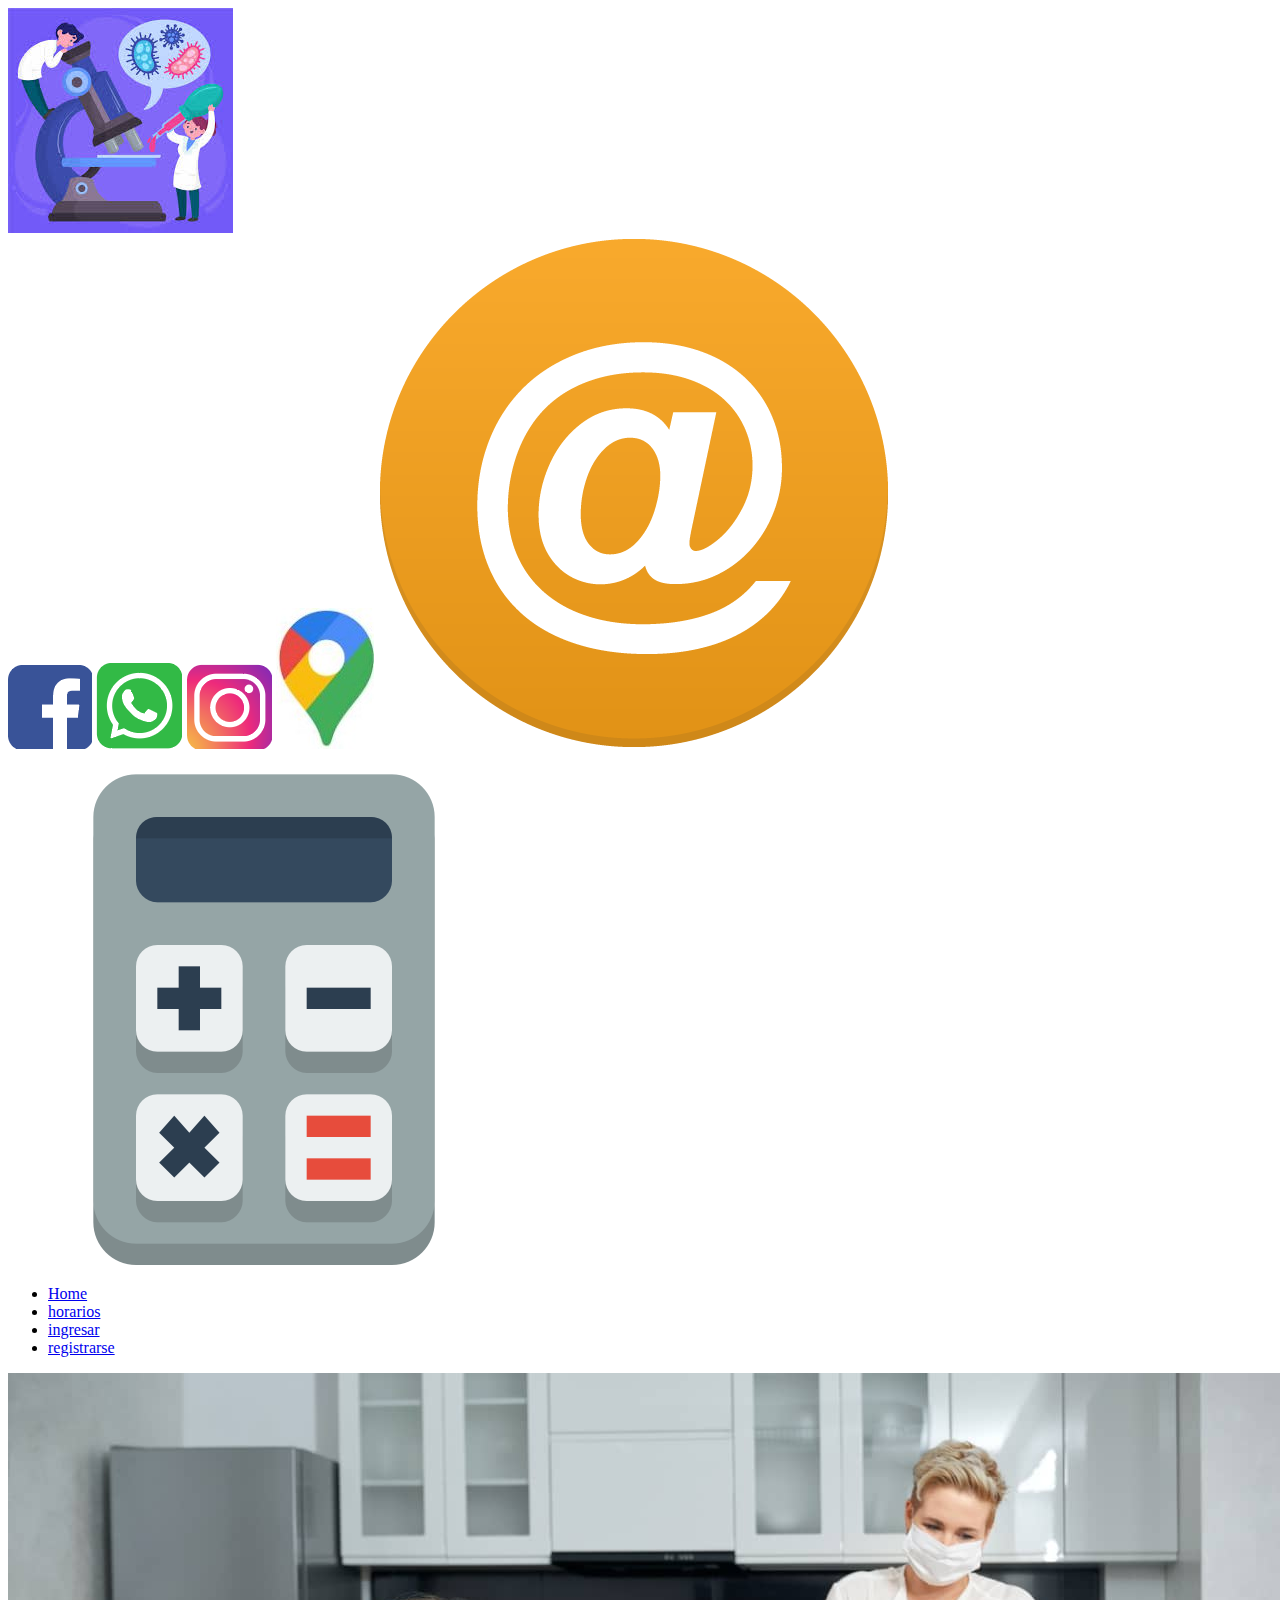
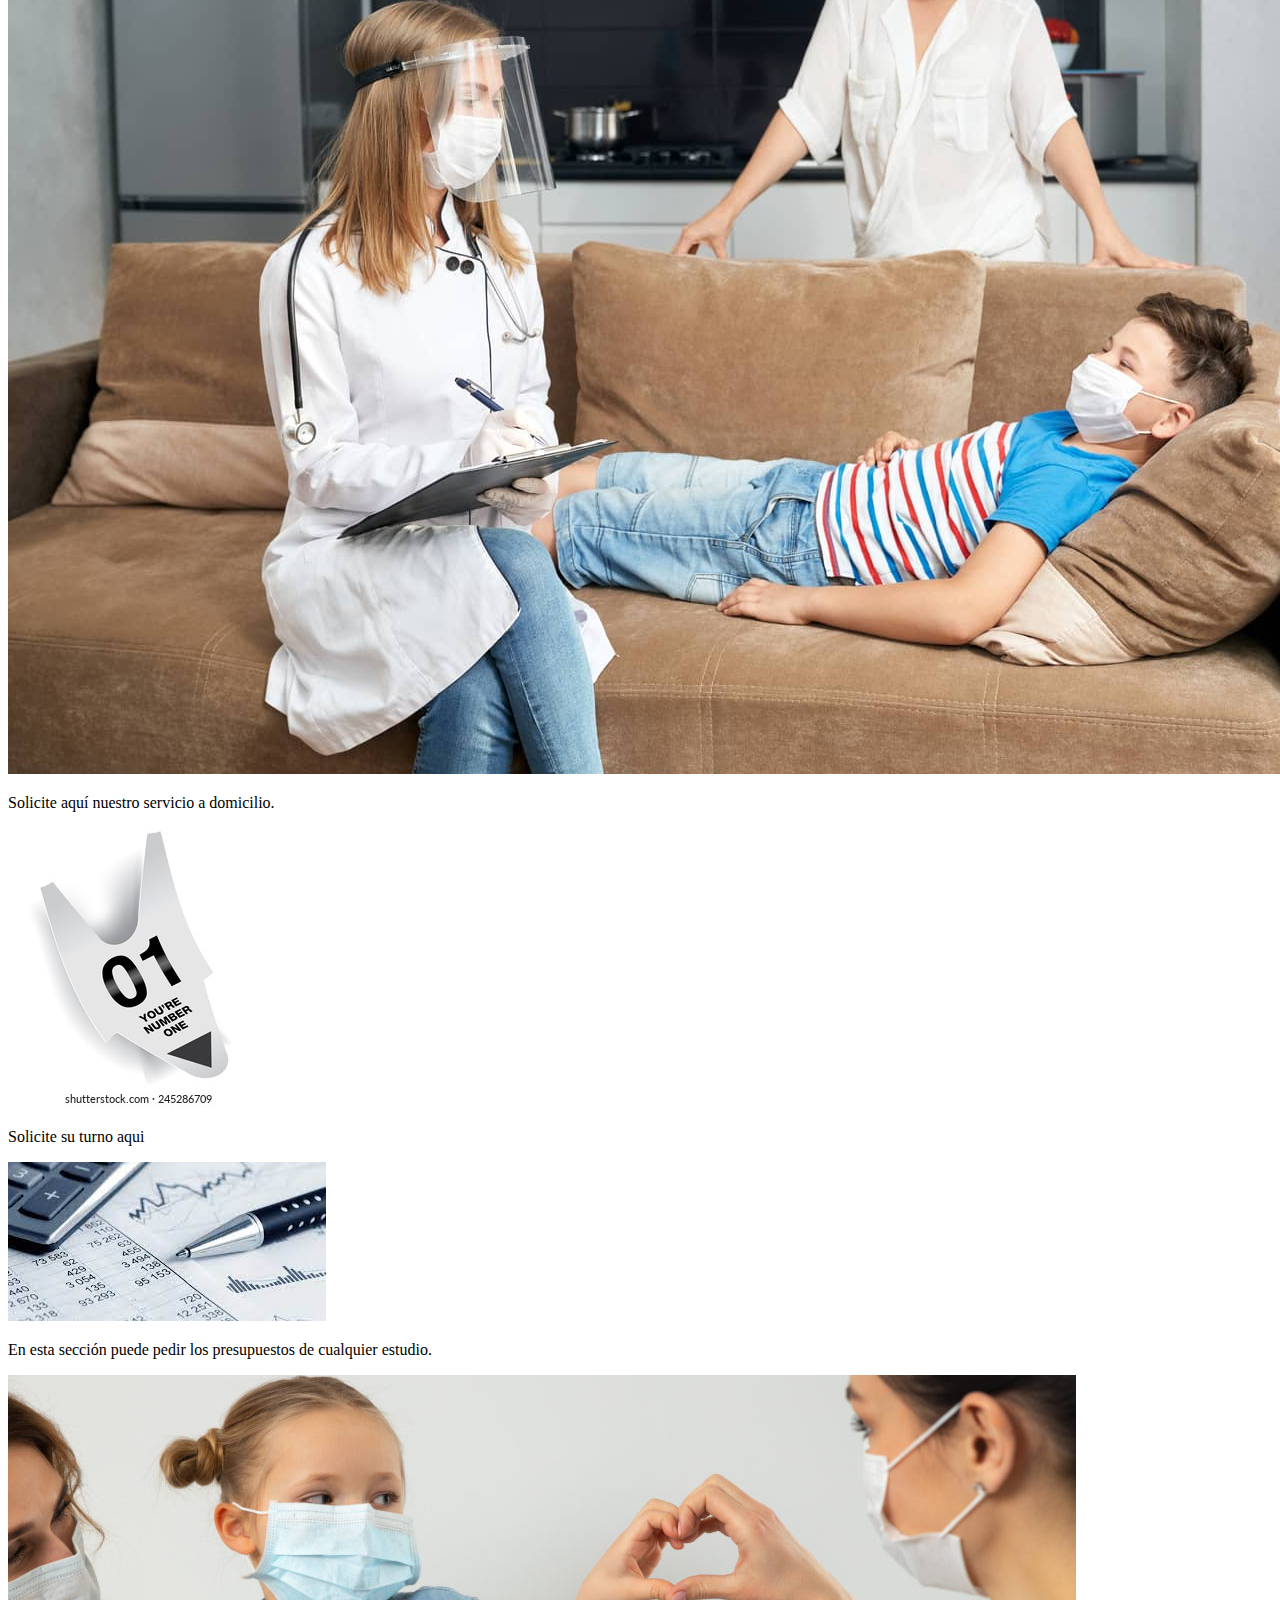
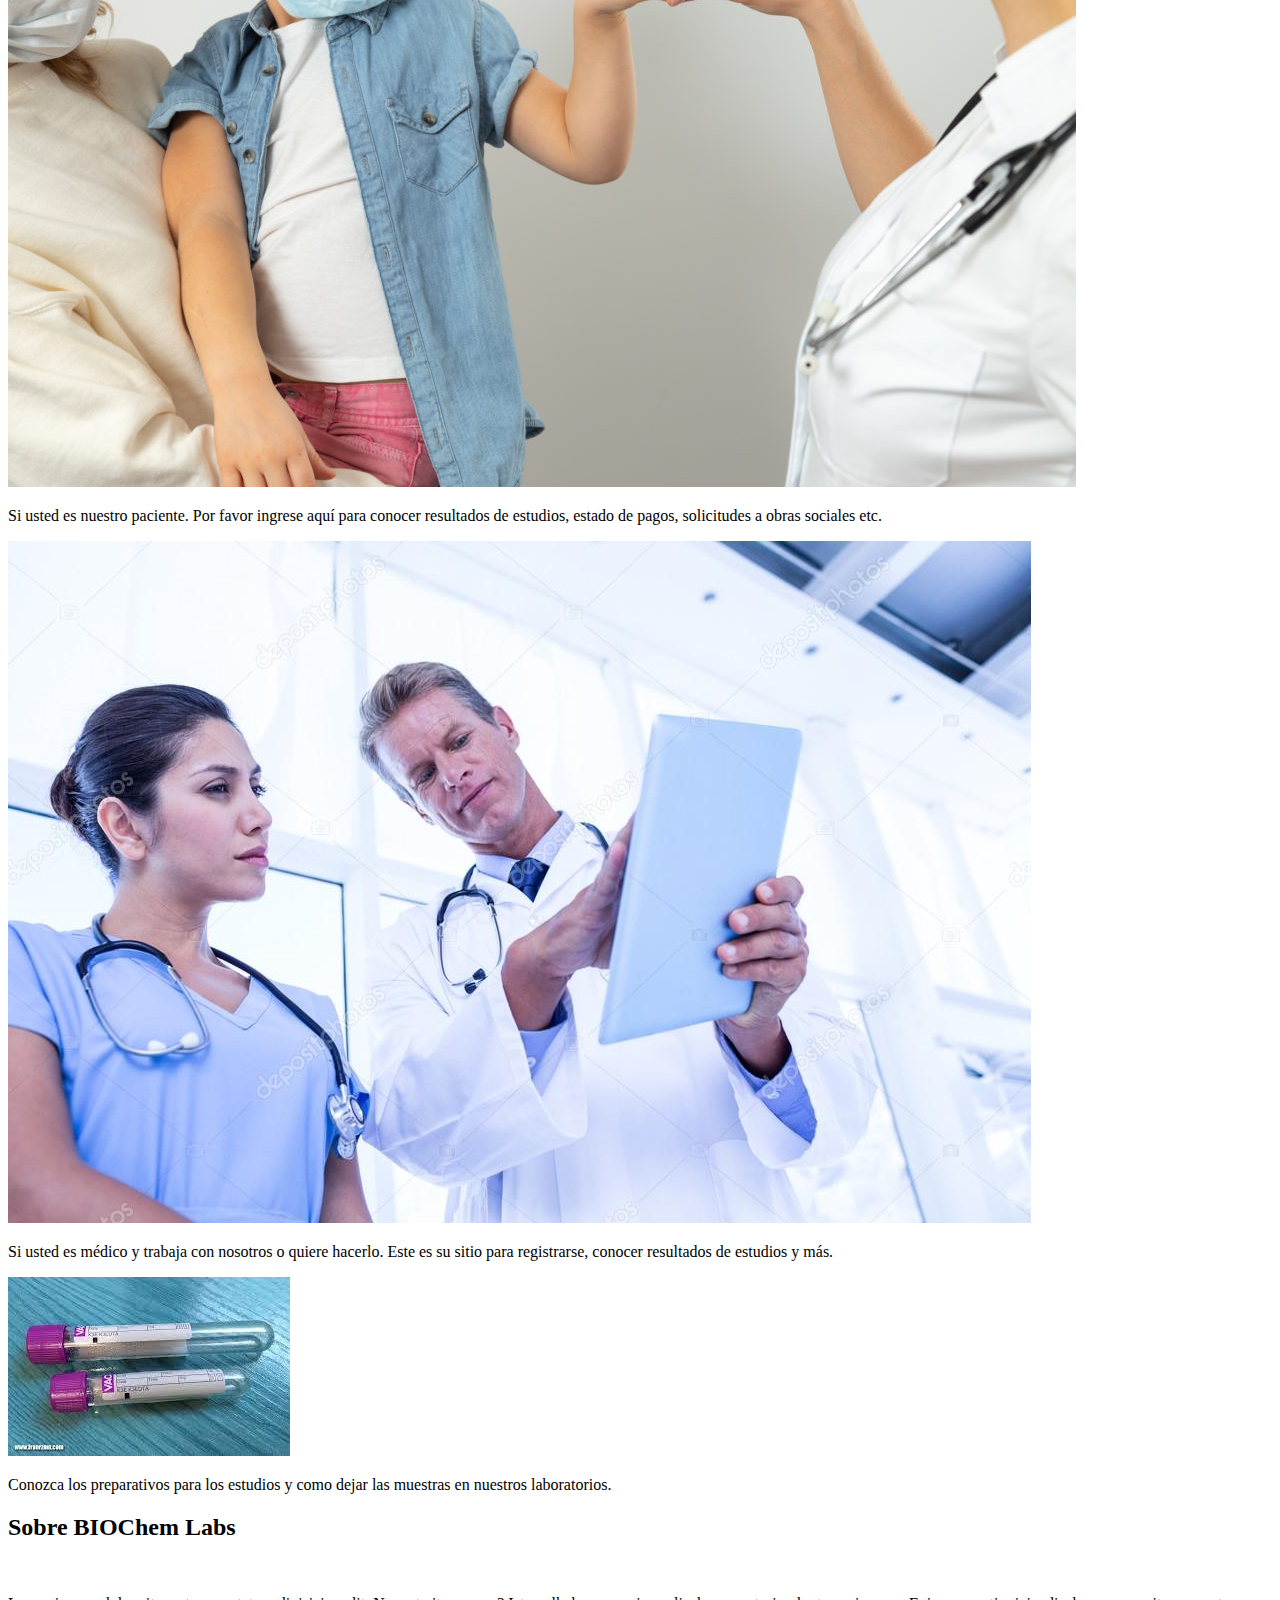
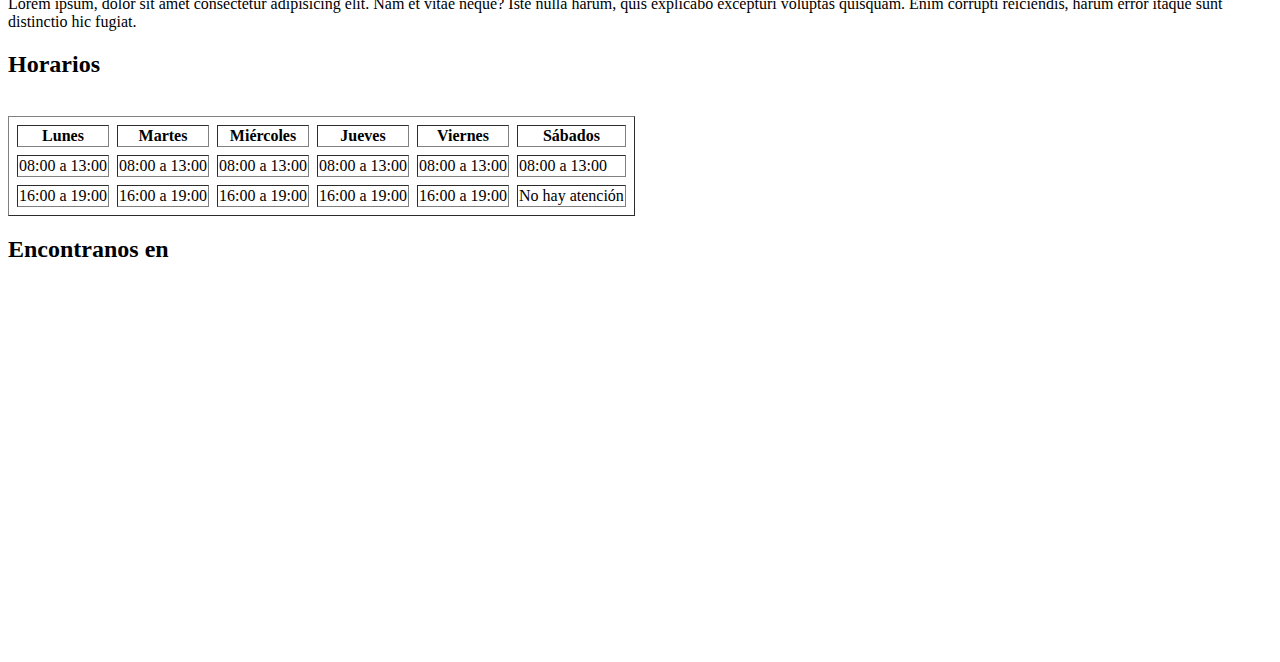
<file: index.html>
<!DOCTYPE html>
<html lang="en">
<head>
    <meta charset="UTF-8">
    <meta http-equiv="X-UA-Compatible" content="IE=edge">
    <meta name="viewport" content="width=device-width, initial-scale=1.0">
    <link rel="stylesheet" href="https://cdn.jsdelivr.net/npm/bootstrap@4.6.1/dist/css/bootstrap.min.css" integrity="sha384-zCbKRCUGaJDkqS1kPbPd7TveP5iyJE0EjAuZQTgFLD2ylzuqKfdKlfG/eSrtxUkn" crossorigin="anonymous">
    <link rel="stylesheet" href="estilo.css">
    <title>Biochem Labs</title>
    <style>
      @import url('https://fonts.googleapis.com/css2?family=Dancing+Script&display=swap');
    </style>
</head>
<body>
    <header class="d-flex">
        <!-- <div class="container"> -->
          <!-- <div class="row">
            <div class="col-6 col-sm-2 col-md-2 col-lg-2 col-xl-2"> -->
              <img id="logo" src="imagenes/logo.jpg" alt="microscopio logo">
            <!-- </div>
          </div> -->
        <!-- </div> -->
          <div id="contenedorGrupoIconos" class="d-flex flex-wrap ml-auto">
            <a href="http://facebook.com"><img  id="face" class="iconoGrpHeader" src="imagenes/face.png" alt="facebook icono"></a>
            <a href="http://web.whatsapp.com"><img id="whats" class="iconoGrpHeader" src="imagenes/whats.png" alt="whatsapp icono"></a>
            <a href="http://instagram.com"><img id="insta" class="iconoGrpHeader" src="imagenes/insta.png" alt="instagram icono"></a>
            <a href="#direccionFooter"><img id="direccion" class="iconoGrpHeader" src="imagenes/maps.jpg" alt="google maps icono"></a>
            <a href="contacto.html"><img id="email" class="iconoGrpHeader" src="imagenes/arroba.png" alt="arroba icono, contacto"></a>
            <a href="presupuesto.html"><img id="presupuesto" class="iconoGrpHeader" src="imagenes/calc.png" alt="calculadora icono"></a>
        </div>
    </header>
    <nav class="navbar navbar-expand-sm justify-content-center">
        <!-- Links -->
      <ul class="navbar-nav nav-pills">
        <li class="nav-item">
          <a class="nav-link" href="index.html">Home</a>
        </li>
        <li class="nav-item">
          <a class="nav-link" href="#horarios">horarios</a>
        </li>
        <li class="nav-item">
          <a class="nav-link" href="login.html">ingresar</a>
        </li>
        <li class="nav-item">
          <a class="nav-link" href="registrarse.html">registrarse</a>
        </li>
      </ul>
    </nav>

    <main class="container">
      <div class="row flex-wrap justify-content-around">
        <div class="col-sm-3 elementoMain">
          <div class="img-thumbnail">
            <a href="domicilio.html"><img src="imagenes/domicilio.jpg" alt="servicio a domicilio" class="imagenGrpMain1"></a>
          </div>
        <div class="caption">
          <p id="parrafo1" class="parrafoPrueba1">Solicite aquí nuestro servicio a domicilio.</p>
        </div>
        </div>
        <div class="col-sm-3 elementoMain">
          <div class="img-thumbnail">
            <a href="turnos.html"><img src="imagenes/turno.jpg" alt="turnos" class="imagenGrpMain1"></a>
          </div>
          <div class="caption">
            <p id="parrafo2" class="parrafoPrueba1">Solicite su turno aqui</p>
          </div>
        </div>
        <div class="col-sm-3 elementoMain">
          <div class="img-thumbnail">
            <a href="presupuesto.html"><img src="imagenes/presupuesto.jpg" alt="servicio a domicilio" class="imagenGrpMain1"></a>
          </div>
          <div class="caption">
            <p id="parrafo3" class="parrafoPrueba1">En esta sección puede pedir los presupuestos de cualquier estudio.</p>
          </div>
        </div>
      </div>
      <div class="row flex-wrap justify-content-around">
        <div class="col-sm-3 elementoMain">
          <div class="img-thumbnail">
            <a href="pacientes.html"><img src="imagenes/paciente.jpg" alt="paciente" class="imagenGrpMain1"></a>
          </div>
        <div class="caption">
          <p id="parrafo4" class="parrafoPrueba2">Si usted es nuestro paciente. Por favor ingrese aquí para conocer resultados de estudios, estado de pagos, solicitudes a obras sociales etc.</p>
        </div>
        </div>
        <div class="col-sm-3 elementoMain">
          <div class="img-thumbnail">
            <a href="medicos.html"><img src="imagenes/medicos.jpg" alt="medico" class="imagenGrpMain1"></a>
          </div>
          <div class="caption">
            <p id="parrafo5" class="parrafoPrueba2">Si usted es médico y trabaja con nosotros o quiere hacerlo. Este es su sitio para registrarse, conocer resultados de estudios y más.</p>
          </div>
        </div>
        <div class="col-sm-3 elementoMain">
          <div class="img-thumbnail">
            <a href="muestras.html"><img src="imagenes/muestras.jpg" alt="muestras" class="imagenGrpMain1"></a>
          </div>
          <div class="caption">
            <p id="parrafo6" class="parrafoPrueba2">Conozca los preparativos para los estudios y como dejar las muestras en nuestros laboratorios.</p>
          </div>
        </div>
      </div>
      <!-- <div class="row justify-content-space-between">
        <div class="elementoMain">
            <a href="domicilio.html"><img class="imagenGrpMain1" src="imagenes/domicilio.jpg" alt="servicio a domicilio"></a>
        
        
            <p id="parrafo1" class="parrafoPrueba1">Solicite aquí nuestro servicio a domicilio.</p>
        </div>
        <div class="elementoMain">
            <a href="turnos.html"><img class="imagenGrpMain1" src="imagenes/turno.jpg" alt="turnos"></a>
        
            <p id="parrafo2" class="parrafoPrueba1">Solicite su turno aqui</p>
        </div>
        <div class="elementoMain">
            <a href="presupuesto.html"><img class="imagenGrpMain1" src="imagenes/presupuesto.jpg" alt="presupuesto"></a>
        
            <p id="parrafo3" class="parrafoPrueba1">En esta sección puede pedir los presupuestos de cualquier estudio.</p>
        </div>
      </div>
      <div class="row justify-content-space-between">
        <div class="elementoMain">
            <a href="login.html"><img class="imagenGrpMain1" src="imagenes/medicos.jpg" alt="area medico"></a>
        
            <p id="parrafo4" class="parrafoPrueba2">Si usted es nuestro paciente. Por favor ingrese aquí para conocer resultados de estudios, estado de pagos, solicitudes a obras sociales etc.</p>
        </div>
        <div class="elementoMain">  
            <a href="login.html"><img class="imagenGrpMain1"  src="imagenes/paciente.jpg" alt="area paciente"></a>
        
            <p id="parrafo5" class="parrafoPrueba2">Si usted es médico y trabaja con nosotros o quiere hacerlo. Este es su sitio para registrarse, conocer resultados de estudios y más.</p>
        </div>
        <div class="elementoMain">
            <a href="muestras.html"><img class="imagenGrpMain1" src="imagenes/muestras.jpg" alt="entrega de muestras"></a>
        
            <p id="parrafo6" class="parrafoPrueba2">Conozca los preparativos para los estudios y como dejar las muestras en nuestros laboratorios.</p>
        </div>
      </div> -->
    </main>
    <footer class="row">
      <div id="footer" class="flex-wrap sm-col-3 justify-content-around">
        <div id="sobreNos" class="itemFooter">
          <h2>Sobre BIOChem Labs</h2>
          <br>
          <p>Lorem ipsum, dolor sit amet consectetur adipisicing elit. Nam et vitae neque? Iste nulla harum, quis explicabo excepturi voluptas quisquam. Enim corrupti reiciendis, harum error itaque sunt distinctio hic fugiat.</p>
        </div>
        <div id="tablaHorarios" class="itemFooter">
          <h2 id="horarios">Horarios</h2>
          <br>
          <div  id="tablaH">
            <table border="1" cellspacing="8">
              <tr>
                <th>Lunes</th>
                <th>Martes</th>
                <th>Miércoles</th>
                <th>Jueves</th>
                <th>Viernes</th>
                <th>Sábados</th>
              </tr>
              <tr>
                <td>08:00 a 13:00</td>
                <td>08:00 a 13:00</td>
                <td>08:00 a 13:00</td>
                <td>08:00 a 13:00</td>
                <td>08:00 a 13:00</td>
                <td>08:00 a 13:00</td>
              </tr>
              <tr>
                <td>16:00 a 19:00</td>
                <td>16:00 a 19:00</td>
                <td>16:00 a 19:00</td>
                <td>16:00 a 19:00</td>
                <td>16:00 a 19:00</td>
                <td>No hay atención</td>
              </tr>
            </table>
          </div>
        </div>
        <div id="direccionYmapa" class="itemFooter">
          <h2 id="direccionFooter">Encontranos en</h2>
          <br>
          <iframe id="mapaGoogle" src="https://www.google.com/maps/embed?pb=!1m18!1m12!1m3!1d3284.0991522412096!2d-58.37628348543468!3d-34.60165418046006!2m3!1f0!2f0!3f0!3m2!1i1024!2i768!4f13.1!3m3!1m2!1s0x95bccaccf4a5be6f%3A0x97ebb6aac5198f6c!2sCoderhouse!5e0!3m2!1ses!2sar!4v1642471546729!5m2!1ses!2sar" width="400" height="350" style="border:0;" allowfullscreen="" loading="lazy"></iframe>
        </div>
      </div>
    </footer>
    <script src="https://cdn.jsdelivr.net/npm/jquery@3.5.1/dist/jquery.slim.min.js" integrity="sha384-DfXdz2htPH0lsSSs5nCTpuj/zy4C+OGpamoFVy38MVBnE+IbbVYUew+OrCXaRkfj" crossorigin="anonymous"></script>
    <script src="https://cdn.jsdelivr.net/npm/popper.js@1.16.1/dist/umd/popper.min.js" integrity="sha384-9/reFTGAW83EW2RDu2S0VKaIzap3H66lZH81PoYlFhbGU+6BZp6G7niu735Sk7lN" crossorigin="anonymous"></script>
    <script src="https://cdn.jsdelivr.net/npm/bootstrap@4.6.1/dist/js/bootstrap.min.js" integrity="sha384-VHvPCCyXqtD5DqJeNxl2dtTyhF78xXNXdkwX1CZeRusQfRKp+tA7hAShOK/B/fQ2" crossorigin="anonymous"></script>
</body>
</html>
</file>
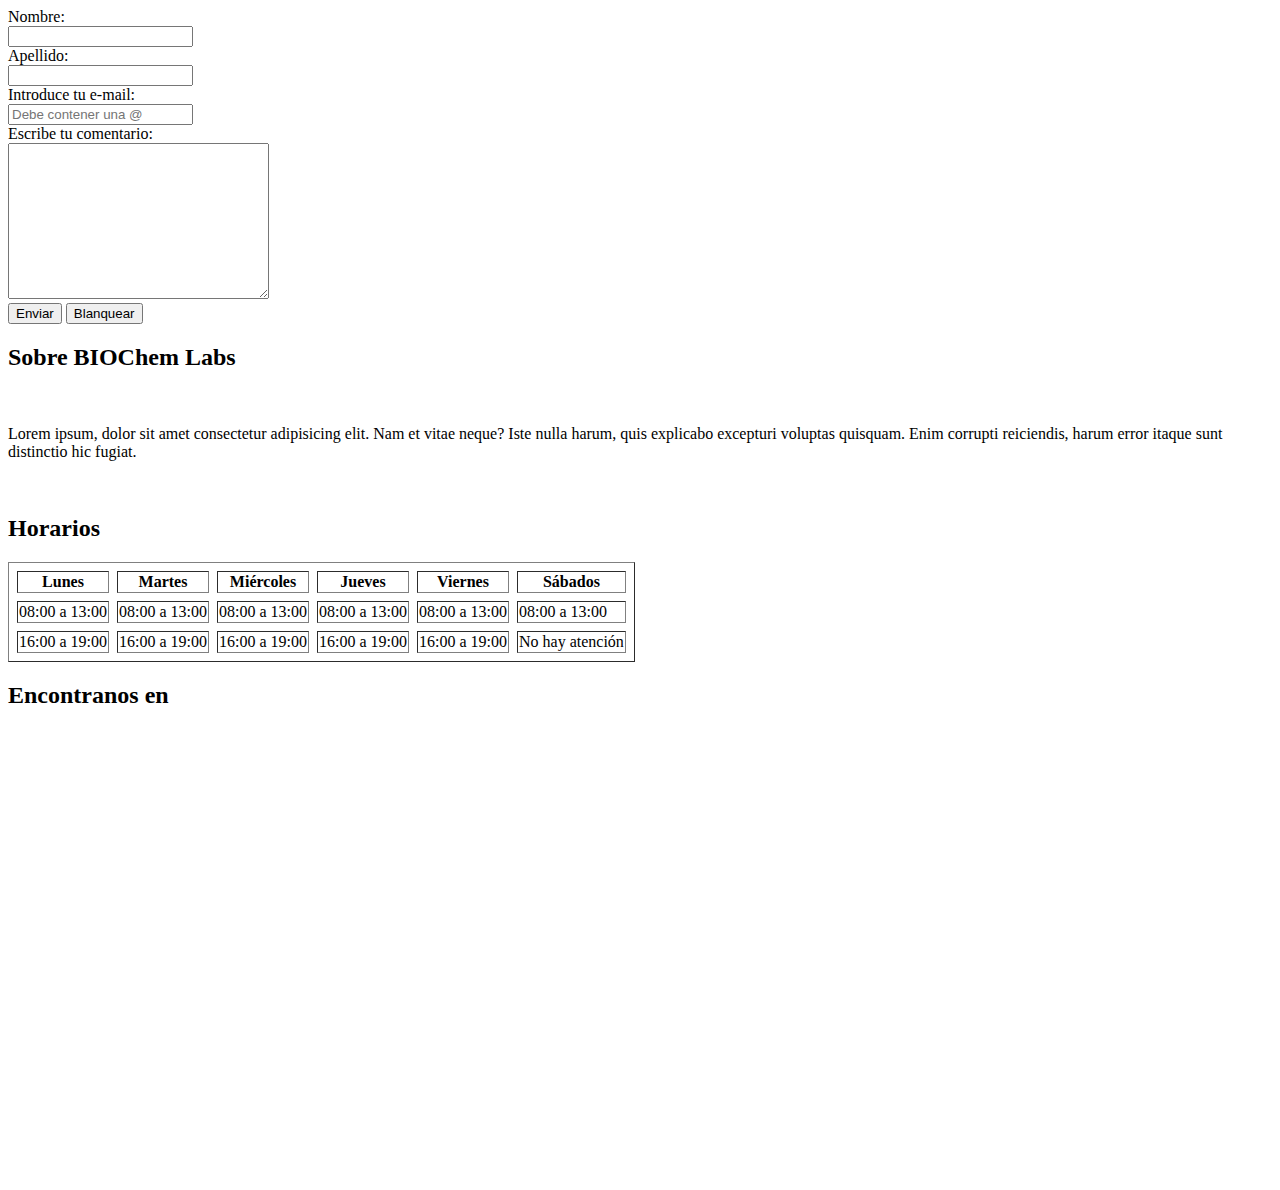
<file: contacto.html>
<!DOCTYPE html>
<html lang="es">
<head>
    <meta charset="UTF-8">
    <meta http-equiv="X-UA-Compatible" content="IE=edge">
    <meta name="viewport" content="width=device-width, initial-scale=1.0">
    <title>Document</title>
</head>
<body>
    <form action="#" method="post" enctype="application/x-www-form-urlencoded">
        <label for="nombre">Nombre:</label>
        <br>
        <input type="text" name="nombre" required>
        <br>
        <label for="apellido">Apellido:</label>
        <br>
        <input type="text" name="apellido" required>
        <br>
        <label for="email">Introduce tu e-mail:</label>
        <br>
        <input type="email" name="email" placeholder="Debe contener una @" required>
        <br>
        <label for="contenido">Escribe tu comentario:</label>
        <br>
        <textarea name="contenido" id="" cols="30" rows="10"></textarea>
        <br>
        <input type="submit" value="Enviar">
        <input type="reset" value="Blanquear">
    </form>
    <footer>
        <h2>Sobre BIOChem Labs</h2>
        <br>
        <p>Lorem ipsum, dolor sit amet consectetur adipisicing elit. Nam et vitae neque? Iste nulla harum, quis explicabo excepturi voluptas quisquam. Enim corrupti reiciendis, harum error itaque sunt distinctio hic fugiat.</p>
        <br>
        <h2 id="horarios">Horarios</h2>
        <table border="1" cellspacing="8">
            <tr>
                <th>Lunes</th>
                <th>Martes</th>
                <th>Miércoles</th>
                <th>Jueves</th>
                <th>Viernes</th>
                <th>Sábados</th>
            </tr>
            <tr>
                <td>08:00 a 13:00</td>
                <td>08:00 a 13:00</td>
                <td>08:00 a 13:00</td>
                <td>08:00 a 13:00</td>
                <td>08:00 a 13:00</td>
                <td>08:00 a 13:00</td>
            </tr>
            <tr>
                <td>16:00 a 19:00</td>
                <td>16:00 a 19:00</td>
                <td>16:00 a 19:00</td>
                <td>16:00 a 19:00</td>
                <td>16:00 a 19:00</td>
                <td>No hay atención</td>
            </tr>
        </table>

        <h2 id="direccion">Encontranos en</h2>
        <iframe src="https://www.google.com/maps/embed?pb=!1m18!1m12!1m3!1d3284.0991522412096!2d-58.37628348543468!3d-34.60165418046006!2m3!1f0!2f0!3f0!3m2!1i1024!2i768!4f13.1!3m3!1m2!1s0x95bccaccf4a5be6f%3A0x97ebb6aac5198f6c!2sCoderhouse!5e0!3m2!1ses!2sar!4v1642471546729!5m2!1ses!2sar" width="600" height="450" style="border:0;" allowfullscreen="" loading="lazy"></iframe>

    </footer>
</body>
</html>
</file>
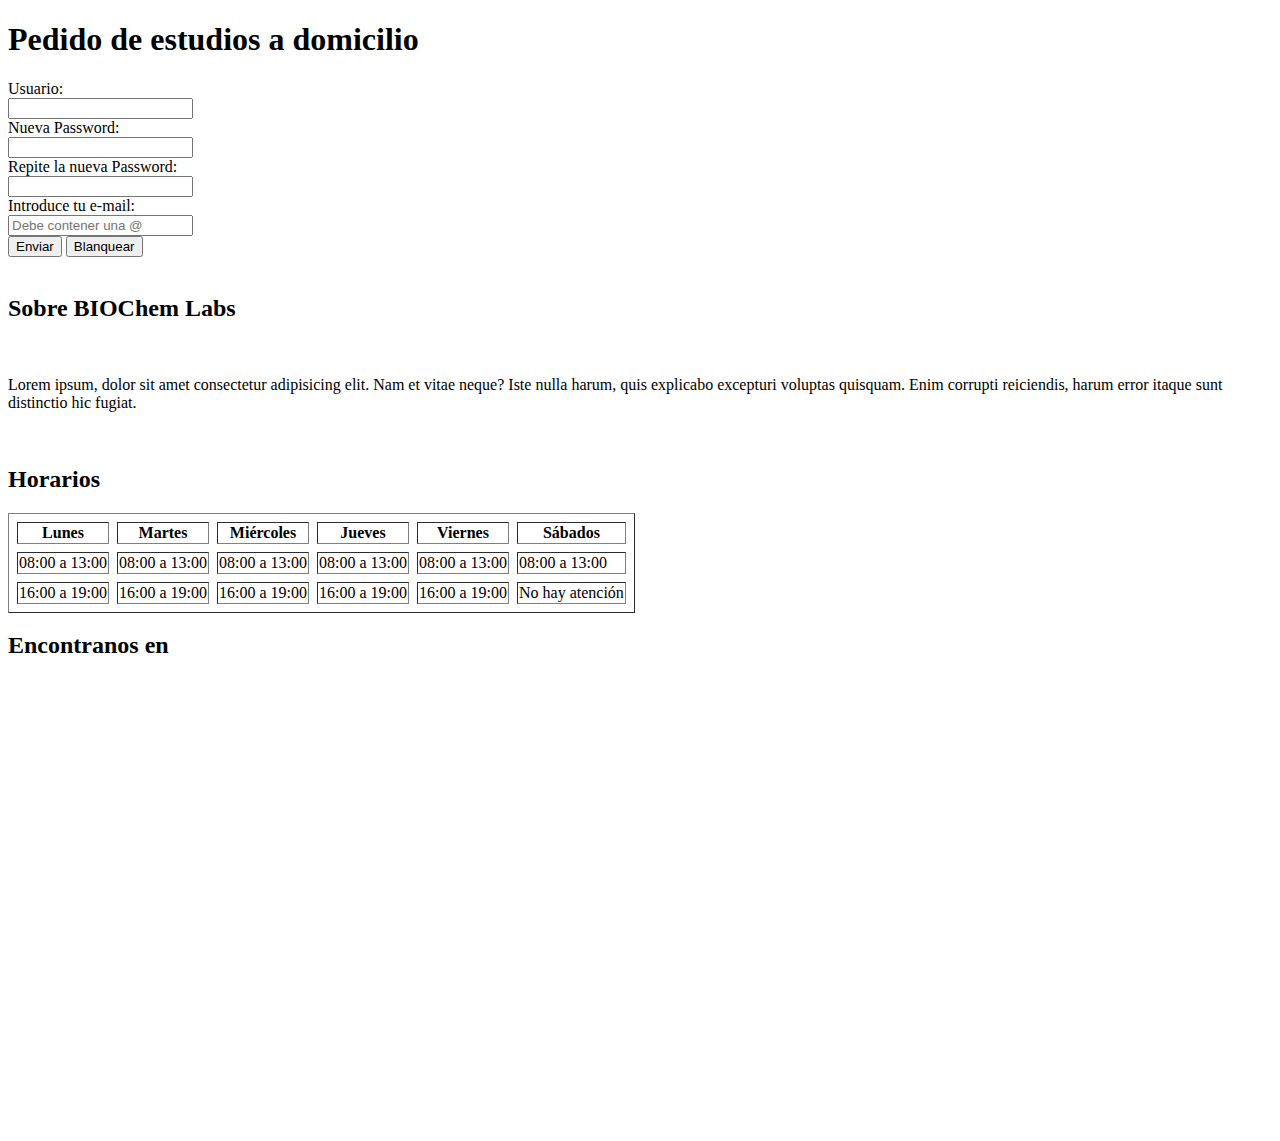
<file: domicilio.html>
<!DOCTYPE html>
<html lang="es">
<head>
    <meta charset="UTF-8">
    <meta http-equiv="X-UA-Compatible" content="IE=edge">
    <meta name="viewport" content="width=device-width, initial-scale=1.0">
    <title>Document</title>
</head>
<body>
    <main class="pagSecundariaMain">
        <h1>Pedido de estudios a domicilio</h1>
        <form id="registroFormulario" action="#" method="post" enctype="application/x-www-form-urlencoded">
            <label class="registroLabel" for="usuario">Usuario:</label>
            <br>
            <input type="text" name="usuario" required>
            <br>
            <label class="registroLabel" for="pass">Nueva Password:</label>
            <br>
            <input type="password" name="password" required>
            <br>
            <label class="registroLabel" for="pass">Repite la nueva Password:</label>
            <br>
            <input type="password" name="password" required>
            <br>
            <label class="registroLabel" for="email">Introduce tu e-mail:</label>
            <br>
            <input type="email" name="email" placeholder="Debe contener una @" required>
            <br>
            <input type="submit" value="Enviar">
            <input type="reset" value="Blanquear">
        </form>
    </main>
    <!-- <form action="#" method="post" enctype="application/x-www-form-urlencoded"> 
        <label for="nombre">Nombre:</label>
        <br>
        <input type="text" name="nombre" required>
        <br>
        <label for="apellido">Apellido:</label>
        <br>
        <input type="text" name="apellido" required>
        <br>
        <label for="email">Introduce tu e-mail:</label>
        <br>
        <input type="email" name="email" placeholder="Debe contener una @" required>
        <br>
        <p>Seleccione el o los estudios a realizar:</p>
        <br>
        <input type="checkbox" name="estudio1">
        <label for="estudio1"> Estudio1 </label>
        <br>
        <input type="checkbox"      name="estudio2">
        <label for="estudio2"> Estudio2 </label>
        <br>
        <input type="checkbox"      name="estudio3">
        <label for="estudio3"> Estudio3 </label>
        <br>
        <input type="checkbox"      name="estudio4">
        <label for="estudio4"> Estudio4 </label>
        <br>
        <label for="fecha">Elija la fecha:</label>
        <br>
        <input type="date">
        <br>
        <br>
        <input type="submit" value="Enviar">
        <input type="reset" value="Blanquear">
    </form> -->
    <br>
    <footer>
        <h2>Sobre BIOChem Labs</h2>
        <br>
        <p>Lorem ipsum, dolor sit amet consectetur adipisicing elit. Nam et vitae neque? Iste nulla harum, quis explicabo excepturi voluptas quisquam. Enim corrupti reiciendis, harum error itaque sunt distinctio hic fugiat.</p>
        <br>
        <h2 id="horarios">Horarios</h2>
        <table border="1" cellspacing="8">
            <tr>
                <th>Lunes</th>
                <th>Martes</th>
                <th>Miércoles</th>
                <th>Jueves</th>
                <th>Viernes</th>
                <th>Sábados</th>
            </tr>
            <tr>
                <td>08:00 a 13:00</td>
                <td>08:00 a 13:00</td>
                <td>08:00 a 13:00</td>
                <td>08:00 a 13:00</td>
                <td>08:00 a 13:00</td>
                <td>08:00 a 13:00</td>
            </tr>
            <tr>
                <td>16:00 a 19:00</td>
                <td>16:00 a 19:00</td>
                <td>16:00 a 19:00</td>
                <td>16:00 a 19:00</td>
                <td>16:00 a 19:00</td>
                <td>No hay atención</td>
            </tr>
        </table>

        <h2 id="direccion">Encontranos en</h2>
        <iframe src="https://www.google.com/maps/embed?pb=!1m18!1m12!1m3!1d3284.0991522412096!2d-58.37628348543468!3d-34.60165418046006!2m3!1f0!2f0!3f0!3m2!1i1024!2i768!4f13.1!3m3!1m2!1s0x95bccaccf4a5be6f%3A0x97ebb6aac5198f6c!2sCoderhouse!5e0!3m2!1ses!2sar!4v1642471546729!5m2!1ses!2sar" width="600" height="450" style="border:0;" allowfullscreen="" loading="lazy"></iframe>

    </footer>
</body>
</html>
</file>
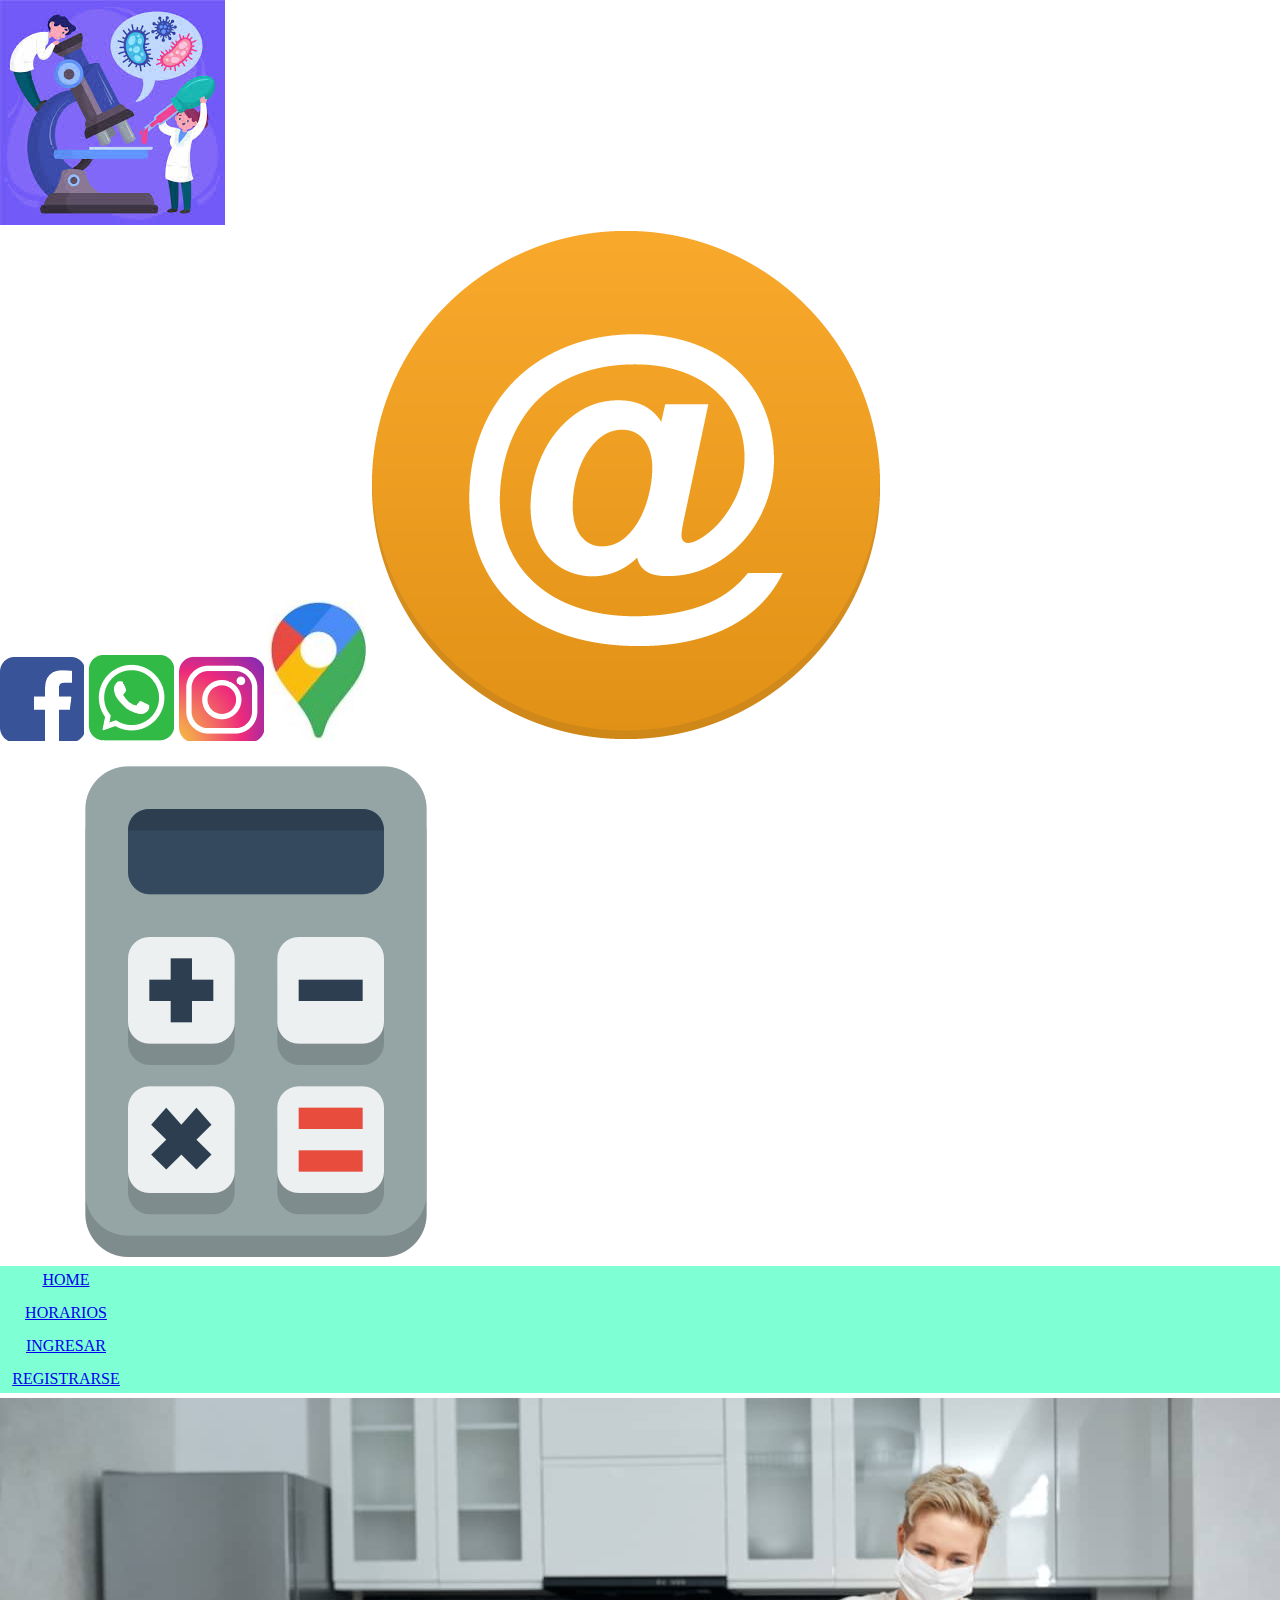
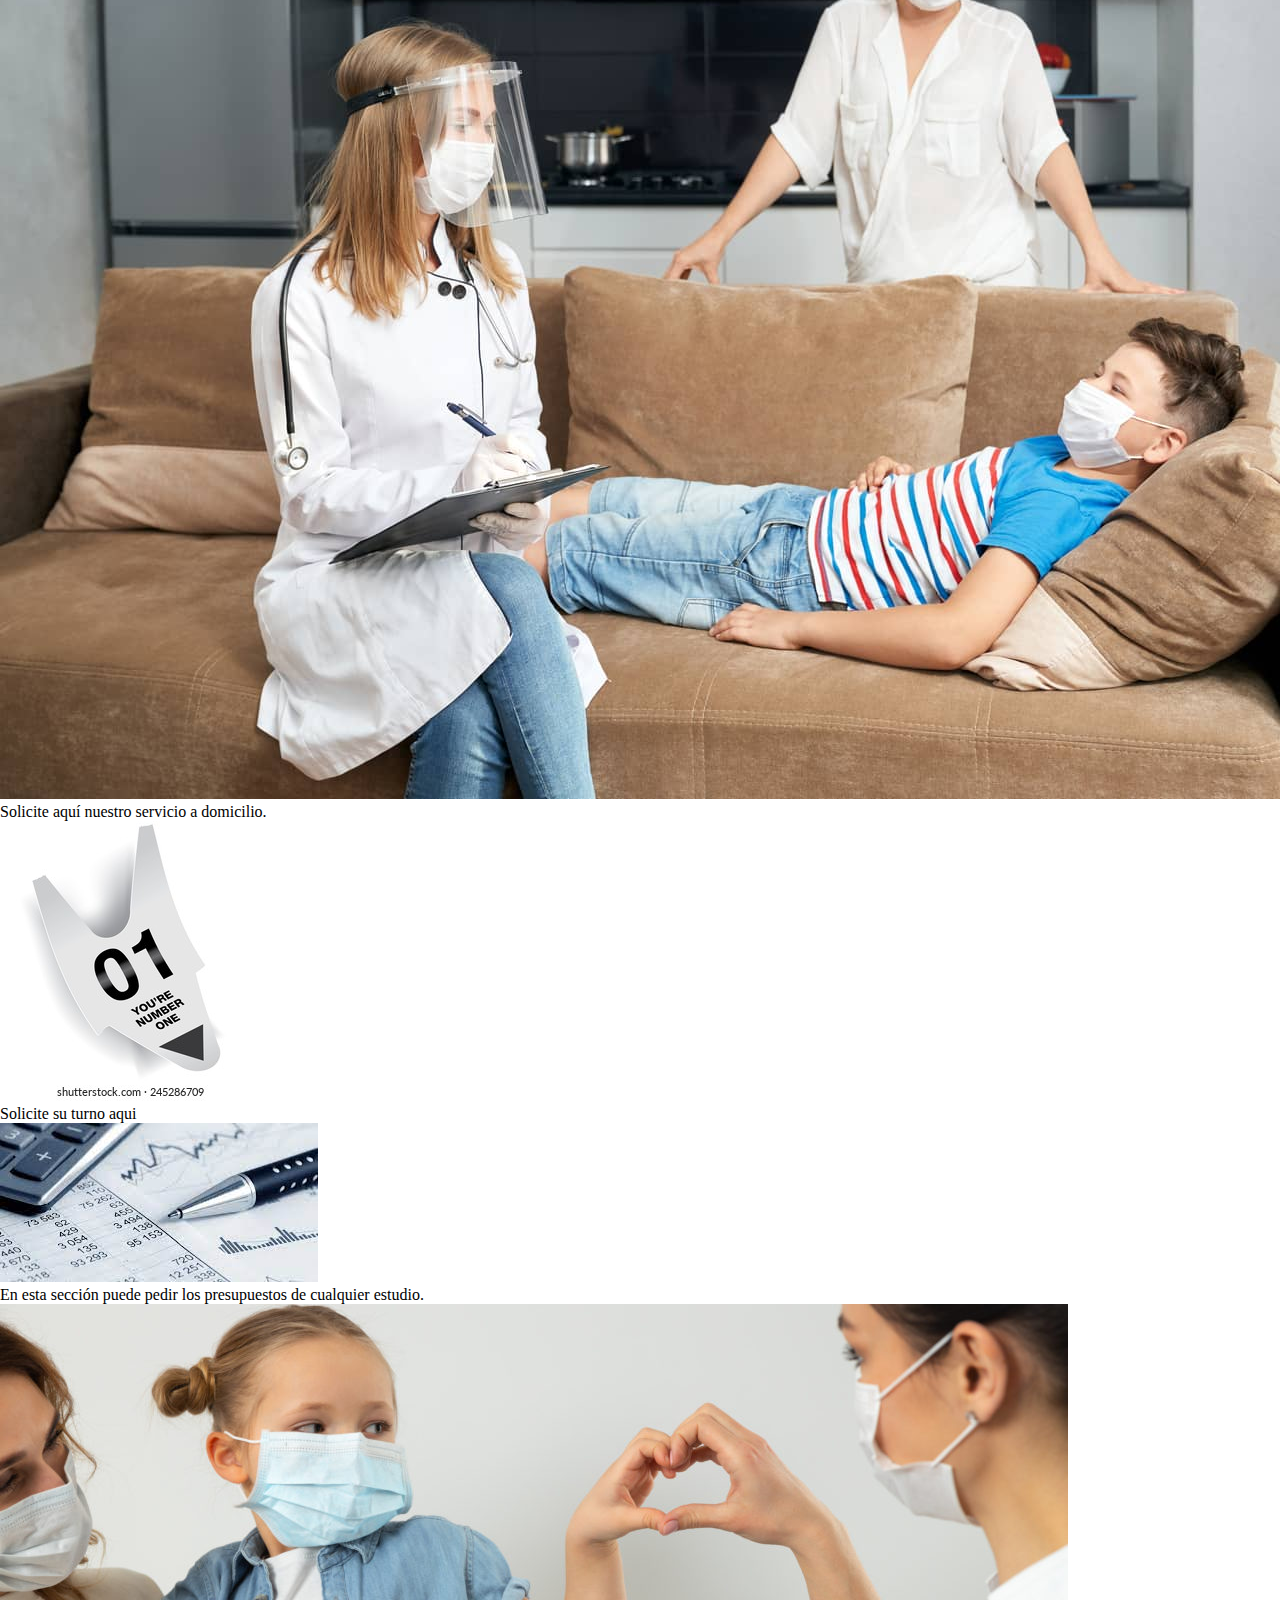
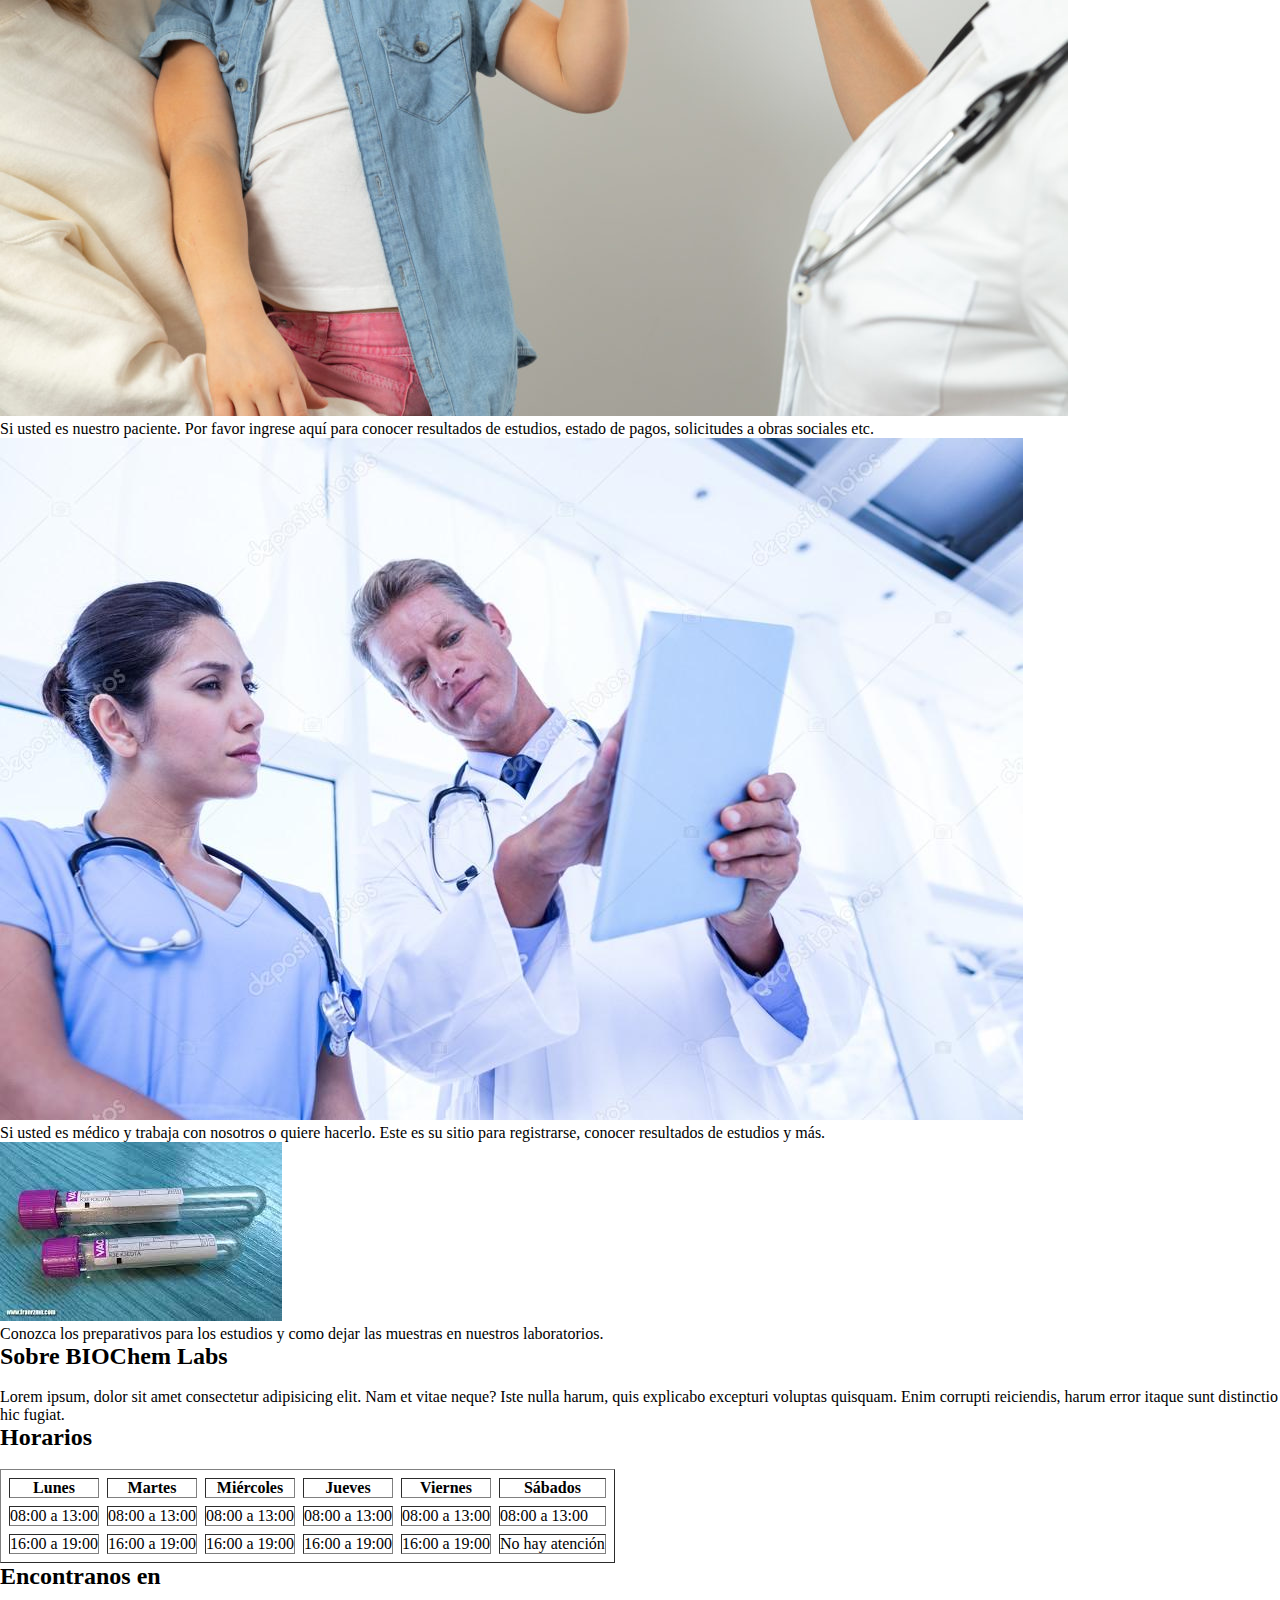
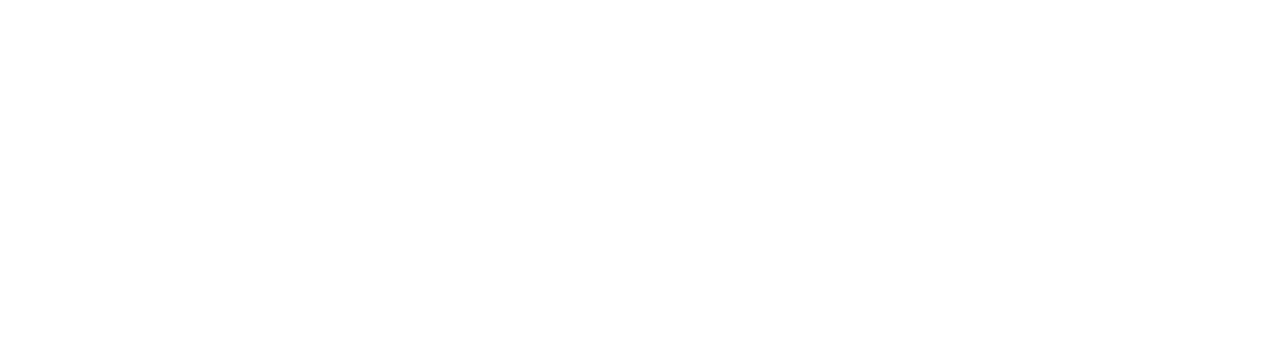
<file: indexBoot.html>
<!DOCTYPE html>
<html lang="en">
<head>
    <meta charset="UTF-8">
    <meta http-equiv="X-UA-Compatible" content="IE=edge">
    <meta name="viewport" content="width=device-width, initial-scale=1.0">
    <link rel="stylesheet" href="https://cdn.jsdelivr.net/npm/bootstrap@4.6.1/dist/css/bootstrap.min.css" integrity="sha384-zCbKRCUGaJDkqS1kPbPd7TveP5iyJE0EjAuZQTgFLD2ylzuqKfdKlfG/eSrtxUkn" crossorigin="anonymous">
    <link rel="stylesheet" href="estiloBoot.css">
    <title>Biochem Labs</title>
    <style>
      @import url('https://fonts.googleapis.com/css2?family=Dancing+Script&display=swap');
    </style>
</head>
<body>
    <header class="d-flex">
        <!-- <div class="container"> -->
          <!-- <div class="row">
            <div class="col-6 col-sm-2 col-md-2 col-lg-2 col-xl-2"> -->
              <img id="logo" src="imagenes/logo.jpg" alt="microscopio logo">
            <!-- </div>
          </div> -->
        <!-- </div> -->
          <div id="contenedorGrupoIconos" class="d-flex flex-wrap ml-auto">
            <a href="http://facebook.com"><img  id="face" class="iconoGrpHeader" src="imagenes/face.png" alt="facebook icono"></a>
            <a href="http://web.whatsapp.com"><img id="whats" class="iconoGrpHeader" src="imagenes/whats.png" alt="whatsapp icono"></a>
            <a href="http://instagram.com"><img id="insta" class="iconoGrpHeader" src="imagenes/insta.png" alt="instagram icono"></a>
            <a href="#direccionFooter"><img id="direccion" class="iconoGrpHeader" src="imagenes/maps.jpg" alt="google maps icono"></a>
            <a href="contacto.html"><img id="email" class="iconoGrpHeader" src="imagenes/arroba.png" alt="arroba icono, contacto"></a>
            <a href="presupuesto.html"><img id="presupuesto" class="iconoGrpHeader" src="imagenes/calc.png" alt="calculadora icono"></a>
        </div>
    </header>
    <nav class="navbar navbar-expand-sm justify-content-center">
        <!-- Links -->
      <ul class="navbar-nav nav-pills">
        <li class="nav-item">
          <a class="nav-link" href="indexBoot.html">Home</a>
        </li>
        <li class="nav-item">
          <a class="nav-link" href="#horarios">horarios</a>
        </li>
        <li class="nav-item">
          <a class="nav-link" href="login.html">ingresar</a>
        </li>
        <li class="nav-item">
          <a class="nav-link" href="registrarse.html">registrarse</a>
        </li>
      </ul>
    </nav>

    <main class="container">
      <div class="row flex-wrap justify-content-around">
        <div class="col-sm-3 elementoMain">
          <div class="img-thumbnail">
            <a href="domicilio.html"><img src="imagenes/domicilio.jpg" alt="servicio a domicilio" class="imagenGrpMain1"></a>
          </div>
        <div class="caption">
          <p id="parrafo1" class="parrafoPrueba1">Solicite aquí nuestro servicio a domicilio.</p>
        </div>
        </div>
        <div class="col-sm-3 elementoMain">
          <div class="img-thumbnail">
            <a href="turnos.html"><img src="imagenes/turno.jpg" alt="turnos" class="imagenGrpMain1"></a>
          </div>
          <div class="caption">
            <p id="parrafo2" class="parrafoPrueba1">Solicite su turno aqui</p>
          </div>
        </div>
        <div class="col-sm-3 elementoMain">
          <div class="img-thumbnail">
            <a href="presupuestoBoot.html"><img src="imagenes/presupuesto.jpg" alt="servicio a domicilio" class="imagenGrpMain1"></a>
          </div>
          <div class="caption">
            <p id="parrafo3" class="parrafoPrueba1">En esta sección puede pedir los presupuestos de cualquier estudio.</p>
          </div>
        </div>
      </div>
      <div class="row flex-wrap justify-content-around">
        <div class="col-sm-3 elementoMain">
          <div class="img-thumbnail">
            <a href="pacientes.html"><img src="imagenes/paciente.jpg" alt="paciente" class="imagenGrpMain1"></a>
          </div>
        <div class="caption">
          <p id="parrafo4" class="parrafoPrueba2">Si usted es nuestro paciente. Por favor ingrese aquí para conocer resultados de estudios, estado de pagos, solicitudes a obras sociales etc.</p>
        </div>
        </div>
        <div class="col-sm-3 elementoMain">
          <div class="img-thumbnail">
            <a href="medicos.html"><img src="imagenes/medicos.jpg" alt="medico" class="imagenGrpMain1"></a>
          </div>
          <div class="caption">
            <p id="parrafo5" class="parrafoPrueba2">Si usted es médico y trabaja con nosotros o quiere hacerlo. Este es su sitio para registrarse, conocer resultados de estudios y más.</p>
          </div>
        </div>
        <div class="col-sm-3 elementoMain">
          <div class="img-thumbnail">
            <a href="muestras.html"><img src="imagenes/muestras.jpg" alt="muestras" class="imagenGrpMain1"></a>
          </div>
          <div class="caption">
            <p id="parrafo6" class="parrafoPrueba2">Conozca los preparativos para los estudios y como dejar las muestras en nuestros laboratorios.</p>
          </div>
        </div>
      </div>
      <!-- <div class="row justify-content-space-between">
        <div class="elementoMain">
            <a href="domicilio.html"><img class="imagenGrpMain1" src="imagenes/domicilio.jpg" alt="servicio a domicilio"></a>
        
        
            <p id="parrafo1" class="parrafoPrueba1">Solicite aquí nuestro servicio a domicilio.</p>
        </div>
        <div class="elementoMain">
            <a href="turnos.html"><img class="imagenGrpMain1" src="imagenes/turno.jpg" alt="turnos"></a>
        
            <p id="parrafo2" class="parrafoPrueba1">Solicite su turno aqui</p>
        </div>
        <div class="elementoMain">
            <a href="presupuesto.html"><img class="imagenGrpMain1" src="imagenes/presupuesto.jpg" alt="presupuesto"></a>
        
            <p id="parrafo3" class="parrafoPrueba1">En esta sección puede pedir los presupuestos de cualquier estudio.</p>
        </div>
      </div>
      <div class="row justify-content-space-between">
        <div class="elementoMain">
            <a href="login.html"><img class="imagenGrpMain1" src="imagenes/medicos.jpg" alt="area medico"></a>
        
            <p id="parrafo4" class="parrafoPrueba2">Si usted es nuestro paciente. Por favor ingrese aquí para conocer resultados de estudios, estado de pagos, solicitudes a obras sociales etc.</p>
        </div>
        <div class="elementoMain">  
            <a href="login.html"><img class="imagenGrpMain1"  src="imagenes/paciente.jpg" alt="area paciente"></a>
        
            <p id="parrafo5" class="parrafoPrueba2">Si usted es médico y trabaja con nosotros o quiere hacerlo. Este es su sitio para registrarse, conocer resultados de estudios y más.</p>
        </div>
        <div class="elementoMain">
            <a href="muestras.html"><img class="imagenGrpMain1" src="imagenes/muestras.jpg" alt="entrega de muestras"></a>
        
            <p id="parrafo6" class="parrafoPrueba2">Conozca los preparativos para los estudios y como dejar las muestras en nuestros laboratorios.</p>
        </div>
      </div> -->
    </main>
    <footer class="row">
      <div id="footer" class="flex-wrap sm-col-3 justify-content-around">
        <div id="sobreNos" class="itemFooter">
          <h2>Sobre BIOChem Labs</h2>
          <br>
          <p>Lorem ipsum, dolor sit amet consectetur adipisicing elit. Nam et vitae neque? Iste nulla harum, quis explicabo excepturi voluptas quisquam. Enim corrupti reiciendis, harum error itaque sunt distinctio hic fugiat.</p>
        </div>
        <div id="tablaHorarios" class="itemFooter">
          <h2 id="horarios">Horarios</h2>
          <br>
          <div  id="tablaH">
            <table border="1" cellspacing="8">
              <tr>
                <th>Lunes</th>
                <th>Martes</th>
                <th>Miércoles</th>
                <th>Jueves</th>
                <th>Viernes</th>
                <th>Sábados</th>
              </tr>
              <tr>
                <td>08:00 a 13:00</td>
                <td>08:00 a 13:00</td>
                <td>08:00 a 13:00</td>
                <td>08:00 a 13:00</td>
                <td>08:00 a 13:00</td>
                <td>08:00 a 13:00</td>
              </tr>
              <tr>
                <td>16:00 a 19:00</td>
                <td>16:00 a 19:00</td>
                <td>16:00 a 19:00</td>
                <td>16:00 a 19:00</td>
                <td>16:00 a 19:00</td>
                <td>No hay atención</td>
              </tr>
            </table>
          </div>
        </div>
        <div id="direccionYmapa" class="itemFooter">
          <h2 id="direccionFooter">Encontranos en</h2>
          <br>
          <iframe id="mapaGoogle" src="https://www.google.com/maps/embed?pb=!1m18!1m12!1m3!1d3284.0991522412096!2d-58.37628348543468!3d-34.60165418046006!2m3!1f0!2f0!3f0!3m2!1i1024!2i768!4f13.1!3m3!1m2!1s0x95bccaccf4a5be6f%3A0x97ebb6aac5198f6c!2sCoderhouse!5e0!3m2!1ses!2sar!4v1642471546729!5m2!1ses!2sar" width="400" height="350" style="border:0;" allowfullscreen="" loading="lazy"></iframe>
        </div>
      </div>
    </footer>
    <script src="https://cdn.jsdelivr.net/npm/jquery@3.5.1/dist/jquery.slim.min.js" integrity="sha384-DfXdz2htPH0lsSSs5nCTpuj/zy4C+OGpamoFVy38MVBnE+IbbVYUew+OrCXaRkfj" crossorigin="anonymous"></script>
    <script src="https://cdn.jsdelivr.net/npm/popper.js@1.16.1/dist/umd/popper.min.js" integrity="sha384-9/reFTGAW83EW2RDu2S0VKaIzap3H66lZH81PoYlFhbGU+6BZp6G7niu735Sk7lN" crossorigin="anonymous"></script>
    <script src="https://cdn.jsdelivr.net/npm/bootstrap@4.6.1/dist/js/bootstrap.min.js" integrity="sha384-VHvPCCyXqtD5DqJeNxl2dtTyhF78xXNXdkwX1CZeRusQfRKp+tA7hAShOK/B/fQ2" crossorigin="anonymous"></script>
</body>
</html>
</file>
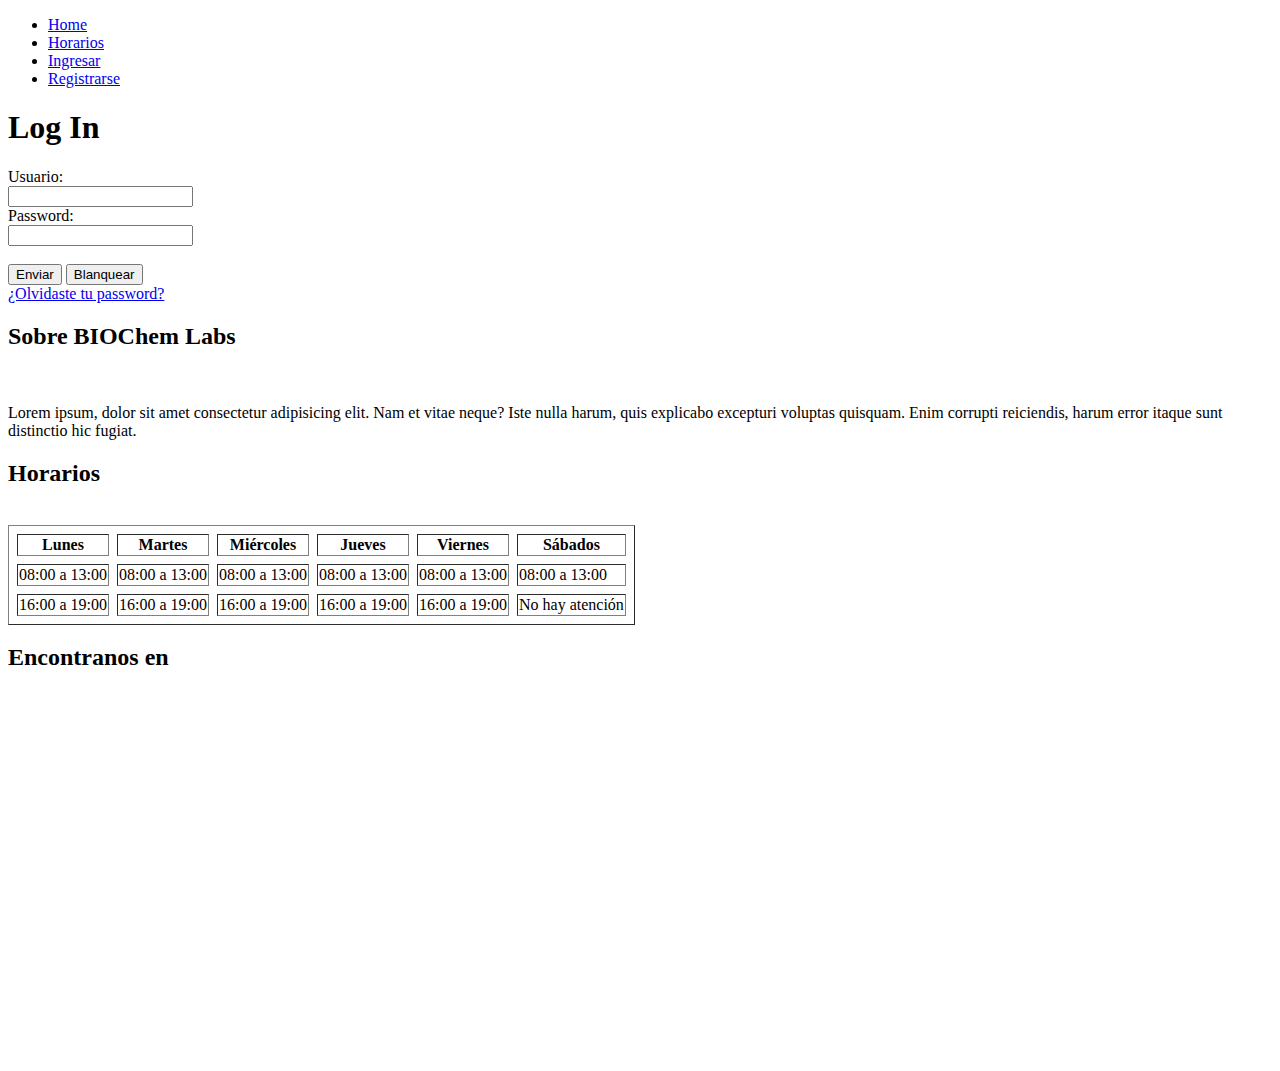
<file: login.html>
<!DOCTYPE html>
<html lang="es">
<head>
    <meta charset="UTF-8">
    <meta http-equiv="X-UA-Compatible" content="IE=edge">
    <meta name="viewport" content="width=device-width, initial-scale=1.0">
    <link rel="stylesheet" href="estilo.css">
    <title>BIOChem Laboratories</title>
</head>
<body id="logInBody">
    <nav>
        <ul id="barraNavegaciónSuperior">
            <li class="itemsNav1">
               <a href="index.html">
                   Home
               </a>
            </li>
           <li class="itemsNav1">
                <a href="#horarios">
                    Horarios
                </a>
            </li>
            <li class="itemsNav1">
                <a href="login.html">
                    Ingresar
                </a>
            </li>
            <li class="itemsNav1">
                <a href="registrarse.html">
                    Registrarse
                </a>
            </li>
        </ul>
    </nav>
    <main id="logInMain" class="pagSecundariaMain">
        <div id="logInTitulo" class="formularioTitulos">
            <h1>Log In</h1>
        </div>
        <form id="logInFormulario" class="formularioGeneral" action="#" method="post" enctype="application/x-www-form-urlencoded">
            <label class="logInLabel formularioLabels" for="usuario">Usuario:</label>
            <br>
            <input type="text" name="usuario" required>
            <br>
            <label class="logInLabel formularioLabels" for="pass">Password:</label>
            <br>
            <input type="password" name="password" required>
            <br>
            <br>
            <input type="submit" value="Enviar">
            <input type="reset" value="Blanquear">
        </form>
        <div><a href="olvidoPassword.html"> ¿Olvidaste tu password? </a></div>
    </main>  
    <footer>
        <div id="footer">
        <div id="sobreNos" class="itemFooter">
            <h2>Sobre BIOChem Labs</h2>
            <br>
            <p>Lorem ipsum, dolor sit amet consectetur adipisicing elit. Nam et vitae neque? Iste nulla harum, quis explicabo excepturi voluptas quisquam. Enim corrupti reiciendis, harum error itaque sunt distinctio hic fugiat.</p>
        </div>
        <div id="tablaHorarios" class="itemFooter">
            <h2 id="horarios">Horarios</h2>
            <br>
            <div  id="tablaH">
                <table border="1" cellspacing="8">
                    <tr>
                        <th>Lunes</th>
                        <th>Martes</th>
                        <th>Miércoles</th>
                        <th>Jueves</th>
                        <th>Viernes</th>
                        <th>Sábados</th>
                    </tr>
                    <tr>
                        <td>08:00 a 13:00</td>
                        <td>08:00 a 13:00</td>
                        <td>08:00 a 13:00</td>
                        <td>08:00 a 13:00</td>
                        <td>08:00 a 13:00</td>
                        <td>08:00 a 13:00</td>
                    </tr>
                    <tr>
                        <td>16:00 a 19:00</td>
                        <td>16:00 a 19:00</td>
                        <td>16:00 a 19:00</td>
                        <td>16:00 a 19:00</td>
                        <td>16:00 a 19:00</td>
                        <td>No hay atención</td>
                    </tr>
                </table>
            </div>
        </div>
        <div id="direccionYmapa" class="itemFooter">
            <h2 id="direccionFooter">Encontranos en</h2>
            <br>
            <iframe id="mapaGoogle" src="https://www.google.com/maps/embed?pb=!1m18!1m12!1m3!1d3284.0991522412096!2d-58.37628348543468!3d-34.60165418046006!2m3!1f0!2f0!3f0!3m2!1i1024!2i768!4f13.1!3m3!1m2!1s0x95bccaccf4a5be6f%3A0x97ebb6aac5198f6c!2sCoderhouse!5e0!3m2!1ses!2sar!4v1642471546729!5m2!1ses!2sar" width="400" height="350" style="border:0;" allowfullscreen="" loading="lazy"></iframe>
        </div>
    </div>
    </footer>
</body>
</html>

<!-- <!DOCTYPE html>
<html lang="es">
<head>
    <meta charset="UTF-8">
    <meta http-equiv="X-UA-Compatible" content="IE=edge">
    <meta name="viewport" content="width=device-width, initial-scale=1.0">
    <meta name="descritpion" content="Página de Log In de BIOChem Labs">
    <link rel="stylesheet" href="estilo.css">
    <title>BIOChem Laboratories Log In</title>
</head>
<body id="logInBody">
    <nav>
        <ul id="barraNavegaciónSuperior">
            <li class="itemsNav1">
               <a href="index.html">
                   Home
               </a>
            </li>
           <li class="itemsNav1">
                <a href="#horarios">
                    Horarios
                </a>
            </li>
            <li class="itemsNav1">
                <a href="login.html">
                    Ingresar
                </a>
            </li>
            <li class="itemsNav1">
                <a href="registrarse.html">
                    Registrarse
                </a>
            </li>
        </ul>
    </nav>
    <main id="logInMain" class="pagSecundariaMain">
        <div id="logInTitulo">
            <h1>Log In</h1>
        </div>
        <form id="logInFormulario" action="#" method="post" enctype="application/x-www-form-urlencoded">
            <label class="logInLabel" for="usuario">Usuario:</label>
            <br>
            <input type="text" name="usuario" required>
            <br>
            <label class="logInLabel" for="pass">Password:</label>
            <br>
            <input type="password" name="password" required>
            <br>
            <br>
            <input type="submit" value="Enviar">
            <input type="reset" value="Blanquear">
        </form>
        <div><a href="olvidoPassword.html"> ¿Olvidaste tu password? </a></div>
    </main>  
    <footer>
        <div id="footer">
        <div id="sobreNos" class="itemFooter">
            <h2>Sobre BIOChem Labs</h2>
            <br>
            <p>Lorem ipsum, dolor sit amet consectetur adipisicing elit. Nam et vitae neque? Iste nulla harum, quis explicabo excepturi voluptas quisquam. Enim corrupti reiciendis, harum error itaque sunt distinctio hic fugiat.</p>
        </div>
        <div id="tablaHorarios" class="itemFooter">
            <h2 id="horarios">Horarios</h2>
            <br>
            <div  id="tablaH">
                <table border="1" cellspacing="8">
                    <tr>
                        <th>Lunes</th>
                        <th>Martes</th>
                        <th>Miércoles</th>
                        <th>Jueves</th>
                        <th>Viernes</th>
                        <th>Sábados</th>
                    </tr>
                    <tr>
                        <td>08:00 a 13:00</td>
                        <td>08:00 a 13:00</td>
                        <td>08:00 a 13:00</td>
                        <td>08:00 a 13:00</td>
                        <td>08:00 a 13:00</td>
                        <td>08:00 a 13:00</td>
                    </tr>
                    <tr>
                        <td>16:00 a 19:00</td>
                        <td>16:00 a 19:00</td>
                        <td>16:00 a 19:00</td>
                        <td>16:00 a 19:00</td>
                        <td>16:00 a 19:00</td>
                        <td>No hay atención</td>
                    </tr>
                </table>
            </div>
        </div>
        <div id="direccionYmapa" class="itemFooter">
            <h2 id="direccionFooter">Encontranos en</h2>
            <br>
            <iframe id="mapaGoogle" src="https://www.google.com/maps/embed?pb=!1m18!1m12!1m3!1d3284.0991522412096!2d-58.37628348543468!3d-34.60165418046006!2m3!1f0!2f0!3f0!3m2!1i1024!2i768!4f13.1!3m3!1m2!1s0x95bccaccf4a5be6f%3A0x97ebb6aac5198f6c!2sCoderhouse!5e0!3m2!1ses!2sar!4v1642471546729!5m2!1ses!2sar" width="400" height="350" style="border:0;" allowfullscreen="" loading="lazy"></iframe>
        </div>
    </div>
    </footer>
</body>
</html> -->
</file>
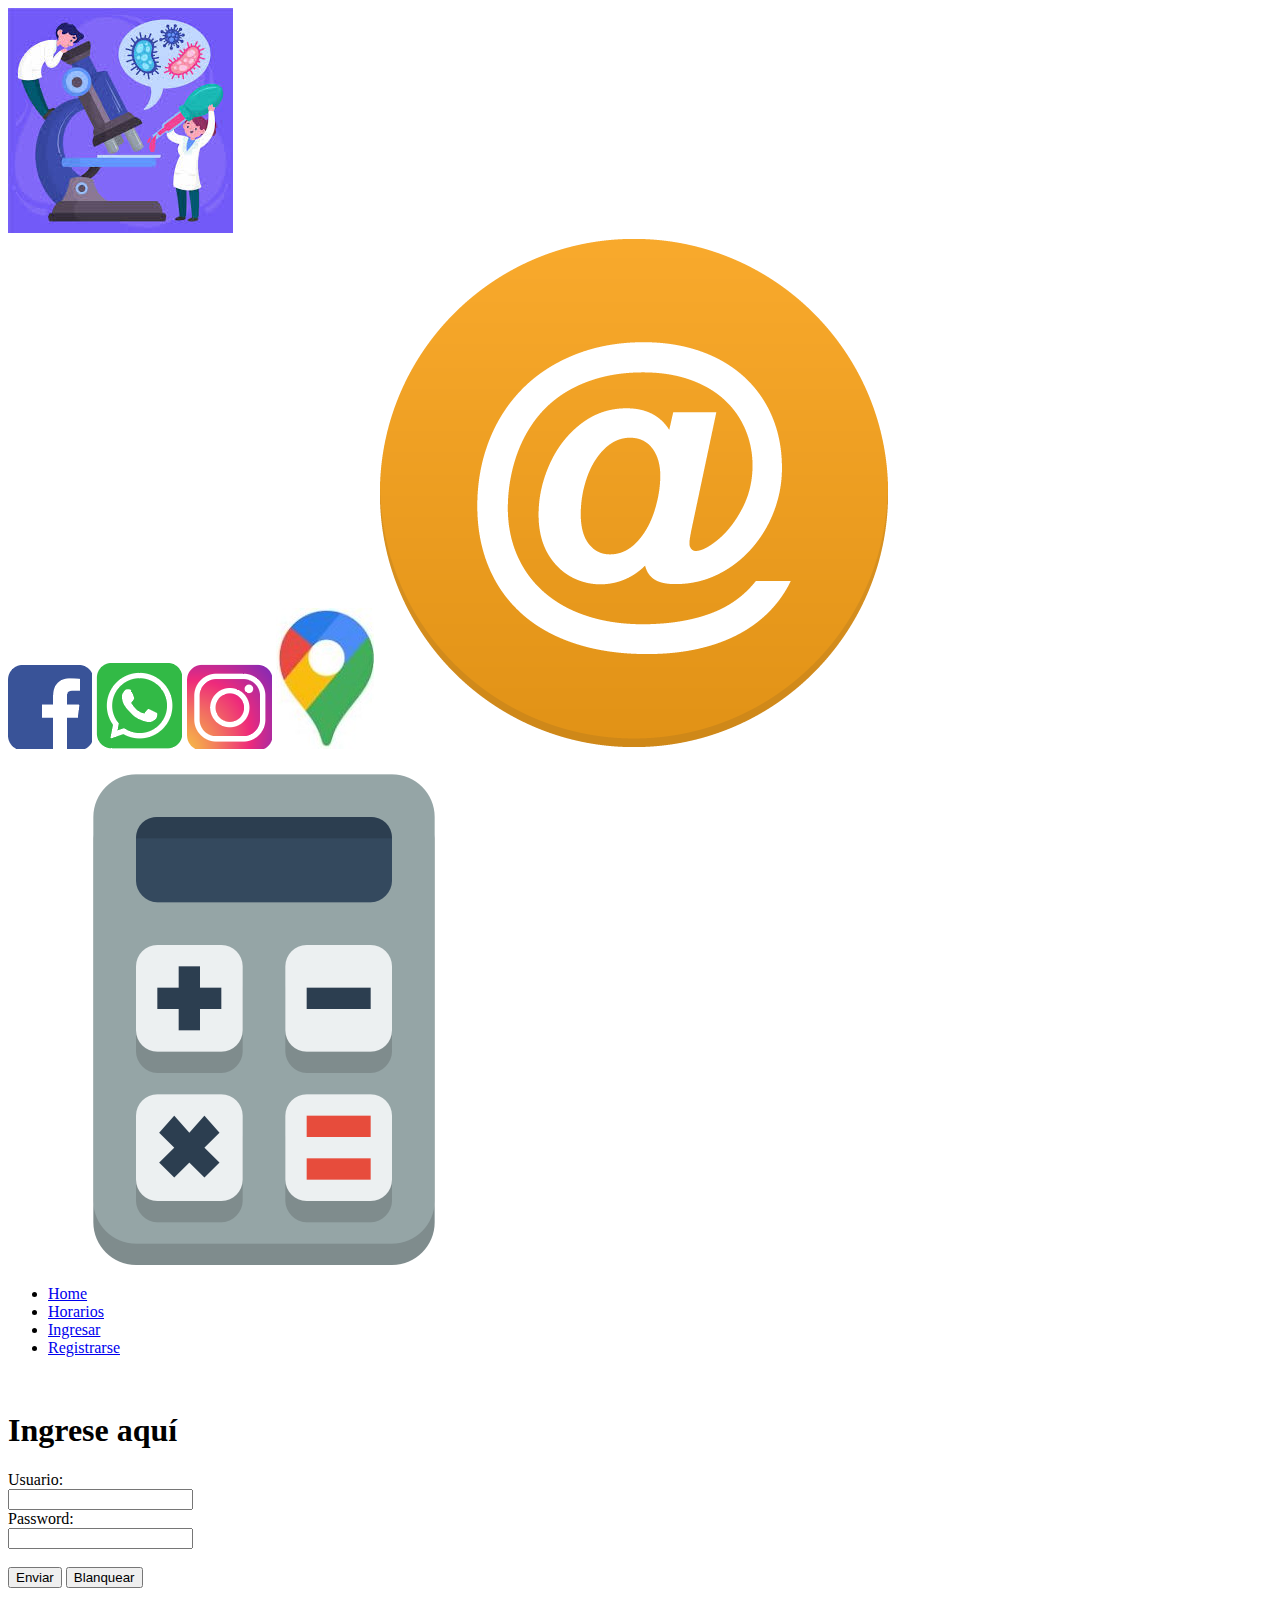
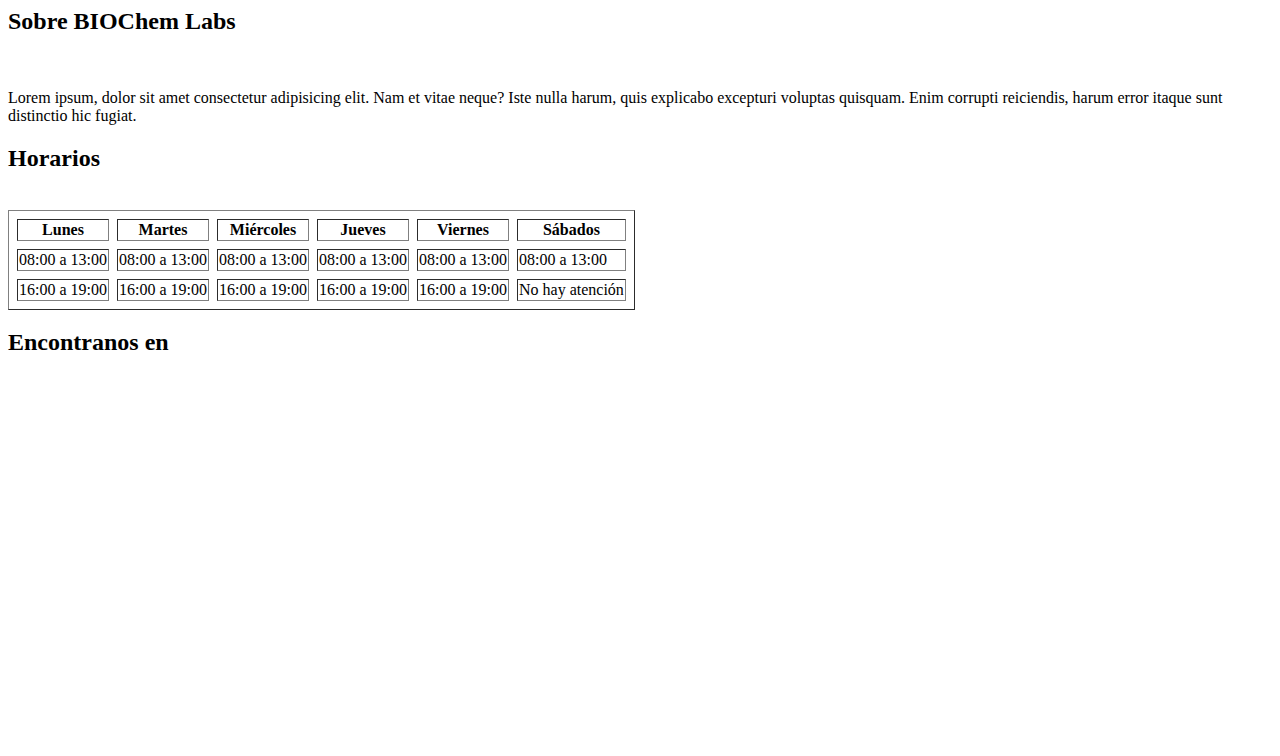
<file: medicos.html>
<!DOCTYPE html>
<html lang="es">
<head>
    <meta charset="UTF-8">
    <meta http-equiv="X-UA-Compatible" content="IE=edge">
    <meta name="viewport" content="width=device-width, initial-scale=1.0">
    <meta name="descritpion" content="Página de ingreso para médicos que trabajan con BIOChem Labs">
    <link rel="stylesheet" href="estilo.css">
    <title> BIOChem Laboratories Apartado Médicos</title>
</head>
<body>
    <div id="header">
        <header>
                <img id="logo" src="imagenes/logo.jpg" alt="microscopio logo">
                <div id="contenedorGrupoIconos">
                    <a href="http://facebook.com"><img  id="face" class="iconoGrpHeader" src="imagenes/face.png" alt="facebook icono"></a>
                    <a href="http://web.whatsapp.com"><img id="whats" class="iconoGrpHeader" src="imagenes/whats.png" alt="whatsapp icono"></a>
                    <a href="http://instagram.com"><img id="insta" class="iconoGrpHeader" src="imagenes/insta.png" alt="instagram icono"></a>
                    <a href="#direccionFooter"><img id="direccion" class="iconoGrpHeader" src="imagenes/maps.jpg" alt="google maps icono"></a>
                    <a href="contacto.html"><img id="email" class="iconoGrpHeader" src="imagenes/arroba.png" alt="arroba icono, contacto"></a>
                    <a href="presupuesto.html"><img id="presupuesto" class="iconoGrpHeader" src="imagenes/calc.png" alt="calculadora icono"></a>
                </div>
        </header>
    </div>
    <nav>
        <ul id="barraNavegaciónSuperior">
            <li class="itemsNav1">
               <a href="index.html">
                   Home
               </a>
            </li>
           <li class="itemsNav1">
                <a href="#horarios">
                    Horarios
                </a>
            </li>
            <li class="itemsNav1">
                <a href="login.html">
                    Ingresar
                </a>
            </li>
            <li class="itemsNav1">
                <a href="registrarse.html">
                    Registrarse
                </a>
            </li>
        </ul>
    </nav>
    <br>
    <h1>Ingrese aquí</h1>
    <form action="#" method="post" enctype="application/x-www-form-urlencoded">
        <label for="usuario">Usuario:</label>
        <br>
        <input type="text" name="usuario" required>
        <br>
        <label for="pass">Password:</label>
        <br>
        <input type="password" name="password" required>
        <br>
        <br>
        <input type="submit" value="Enviar">
        <input type="reset" value="Blanquear">
    </form>
    <footer>
        <div id="footer">
        <div id="sobreNos" class="itemFooter">
            <h2>Sobre BIOChem Labs</h2>
            <br>
            <p>Lorem ipsum, dolor sit amet consectetur adipisicing elit. Nam et vitae neque? Iste nulla harum, quis explicabo excepturi voluptas quisquam. Enim corrupti reiciendis, harum error itaque sunt distinctio hic fugiat.</p>
        </div>
        <div id="tablaHorarios" class="itemFooter">
            <h2 id="horarios">Horarios</h2>
            <br>
            <div  id="tablaH">
                <table border="1" cellspacing="8">
                    <tr>
                        <th>Lunes</th>
                        <th>Martes</th>
                        <th>Miércoles</th>
                        <th>Jueves</th>
                        <th>Viernes</th>
                        <th>Sábados</th>
                    </tr>
                    <tr>
                        <td>08:00 a 13:00</td>
                        <td>08:00 a 13:00</td>
                        <td>08:00 a 13:00</td>
                        <td>08:00 a 13:00</td>
                        <td>08:00 a 13:00</td>
                        <td>08:00 a 13:00</td>
                    </tr>
                    <tr>
                        <td>16:00 a 19:00</td>
                        <td>16:00 a 19:00</td>
                        <td>16:00 a 19:00</td>
                        <td>16:00 a 19:00</td>
                        <td>16:00 a 19:00</td>
                        <td>No hay atención</td>
                    </tr>
                </table>
            </div>
        </div>
        <div id="direccionYmapa" class="itemFooter">
            <h2 id="direccionFooter">Encontranos en</h2>
            <br>
            <iframe id="mapaGoogle" src="https://www.google.com/maps/embed?pb=!1m18!1m12!1m3!1d3284.0991522412096!2d-58.37628348543468!3d-34.60165418046006!2m3!1f0!2f0!3f0!3m2!1i1024!2i768!4f13.1!3m3!1m2!1s0x95bccaccf4a5be6f%3A0x97ebb6aac5198f6c!2sCoderhouse!5e0!3m2!1ses!2sar!4v1642471546729!5m2!1ses!2sar" width="400" height="350" style="border:0;" allowfullscreen="" loading="lazy"></iframe>
        </div>
    </div>
    </footer>
    </body>
</html>
</file>
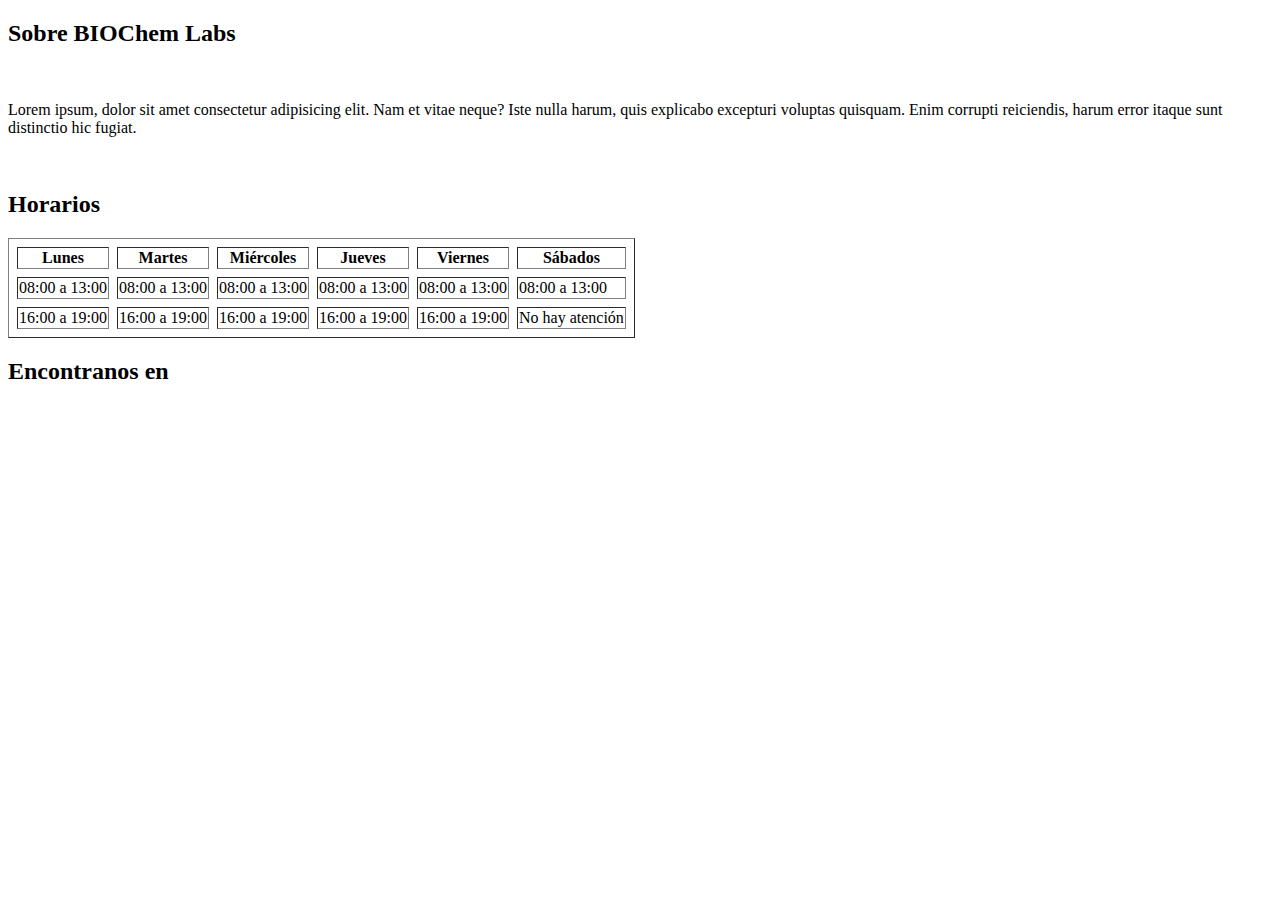
<file: muestras.html>
<!DOCTYPE html>
<html lang="es">
<head>
    <meta charset="UTF-8">
    <meta http-equiv="X-UA-Compatible" content="IE=edge">
    <meta name="viewport" content="width=device-width, initial-scale=1.0">
    <meta name="descritpion" content="Página de indicaciones para el preparado y la toma de muestras de BIOChem Labs">
    <title>BIOChem Laboratories Apartado Muestras</title>
</head>
<body>
    <footer>
        <h2>Sobre BIOChem Labs</h2>
        <br>
        <p>Lorem ipsum, dolor sit amet consectetur adipisicing elit. Nam et vitae neque? Iste nulla harum, quis explicabo excepturi voluptas quisquam. Enim corrupti reiciendis, harum error itaque sunt distinctio hic fugiat.</p>
        <br>
        <h2 id="horarios">Horarios</h2>
        <table border="1" cellspacing="8">
            <tr>
                <th>Lunes</th>
                <th>Martes</th>
                <th>Miércoles</th>
                <th>Jueves</th>
                <th>Viernes</th>
                <th>Sábados</th>
            </tr>
            <tr>
                <td>08:00 a 13:00</td>
                <td>08:00 a 13:00</td>
                <td>08:00 a 13:00</td>
                <td>08:00 a 13:00</td>
                <td>08:00 a 13:00</td>
                <td>08:00 a 13:00</td>
            </tr>
            <tr>
                <td>16:00 a 19:00</td>
                <td>16:00 a 19:00</td>
                <td>16:00 a 19:00</td>
                <td>16:00 a 19:00</td>
                <td>16:00 a 19:00</td>
                <td>No hay atención</td>
            </tr>
        </table>

        <h2 id="direccion">Encontranos en</h2>
        <iframe src="https://www.google.com/maps/embed?pb=!1m18!1m12!1m3!1d3284.0991522412096!2d-58.37628348543468!3d-34.60165418046006!2m3!1f0!2f0!3f0!3m2!1i1024!2i768!4f13.1!3m3!1m2!1s0x95bccaccf4a5be6f%3A0x97ebb6aac5198f6c!2sCoderhouse!5e0!3m2!1ses!2sar!4v1642471546729!5m2!1ses!2sar" width="600" height="450" style="border:0;" allowfullscreen="" loading="lazy"></iframe>

    </footer> 
</body>
</html>
</file>
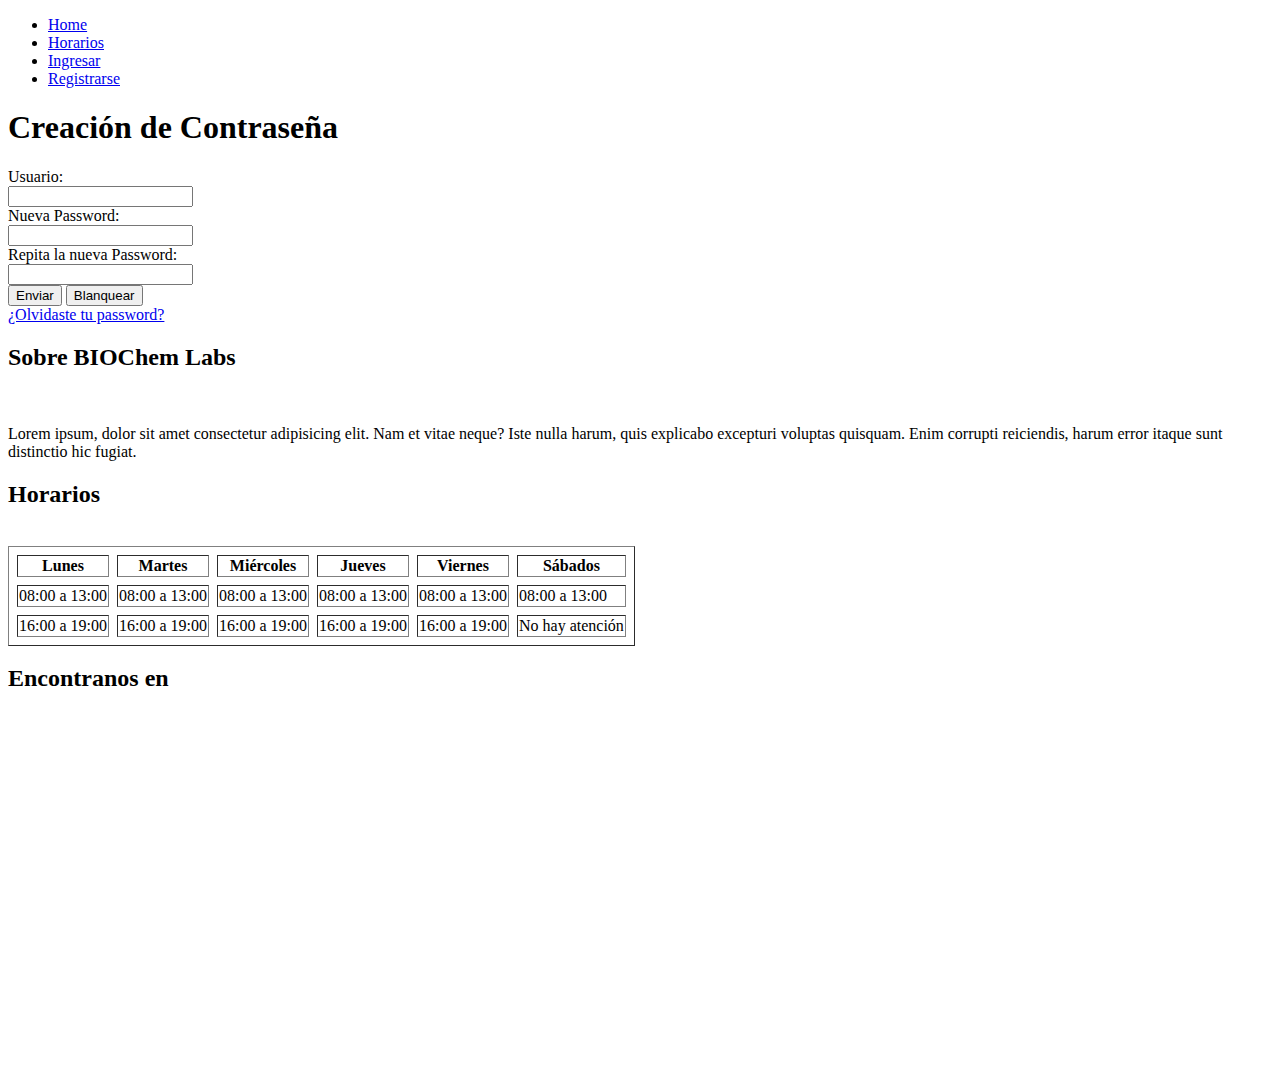
<file: olvidoPassword.html>
<!DOCTYPE html>
<html lang="es">
<head>
    <meta charset="UTF-8">
    <meta http-equiv="X-UA-Compatible" content="IE=edge">
    <meta name="viewport" content="width=device-width, initial-scale=1.0">
    <link rel="stylesheet" href="estilo.css">
    <title>BIOChem Laboratories</title>
</head>
<body id="logInBody">
    <nav>
        <ul id="barraNavegaciónSuperior">
            <li class="itemsNav1">
               <a href="index.html">
                   Home
               </a>
            </li>
           <li class="itemsNav1">
                <a href="#horarios">
                    Horarios
                </a>
            </li>
            <li class="itemsNav1">
                <a href="login.html">
                    Ingresar
                </a>
            </li>
            <li class="itemsNav1">
                <a href="registrarse.html">
                    Registrarse
                </a>
            </li>
        </ul>
    </nav>
    <main id="olvidoPassMain" class="pagSecundariaMain">
        <div id="olvidoPassTitulo" class="formularioTitulos">
            <h1>Creación de Contraseña</h1>
        </div>
        <form id="olvidoPassFormulario" action="#" method="post" enctype="application/x-www-form-urlencoded">
            <label class="olvidoPassLabel formularioLabels" for="usuario">Usuario:</label>
            <br>
            <input type="text" name="usuario" required>
            <br>
            <label class="olvidoPassLabel formularioLabels" for="pass">Nueva Password:</label>
            <br>
            <input type="password" name="password" required>
            <br>
            <label class="olvidoPassLabel formularioLabels" for="pass">Repita la nueva Password:</label>
            <br>
            <input type="password" name="password" required>
            <br>
            <input type="submit" value="Enviar">
            <input type="reset" value="Blanquear">
        </form>
        <div><a href="olvidoPassword"> ¿Olvidaste tu password? </a></div>
    </main>  
    <footer>
        <div id="footer">
        <div id="sobreNos" class="itemFooter">
            <h2>Sobre BIOChem Labs</h2>
            <br>
            <p>Lorem ipsum, dolor sit amet consectetur adipisicing elit. Nam et vitae neque? Iste nulla harum, quis explicabo excepturi voluptas quisquam. Enim corrupti reiciendis, harum error itaque sunt distinctio hic fugiat.</p>
        </div>
        <div id="tablaHorarios" class="itemFooter">
            <h2 id="horarios">Horarios</h2>
            <br>
            <div  id="tablaH">
                <table border="1" cellspacing="8">
                    <tr>
                        <th>Lunes</th>
                        <th>Martes</th>
                        <th>Miércoles</th>
                        <th>Jueves</th>
                        <th>Viernes</th>
                        <th>Sábados</th>
                    </tr>
                    <tr>
                        <td>08:00 a 13:00</td>
                        <td>08:00 a 13:00</td>
                        <td>08:00 a 13:00</td>
                        <td>08:00 a 13:00</td>
                        <td>08:00 a 13:00</td>
                        <td>08:00 a 13:00</td>
                    </tr>
                    <tr>
                        <td>16:00 a 19:00</td>
                        <td>16:00 a 19:00</td>
                        <td>16:00 a 19:00</td>
                        <td>16:00 a 19:00</td>
                        <td>16:00 a 19:00</td>
                        <td>No hay atención</td>
                    </tr>
                </table>
            </div>
        </div>
        <div id="direccionYmapa" class="itemFooter">
            <h2 id="direccionFooter">Encontranos en</h2>
            <br>
            <iframe id="mapaGoogle" src="https://www.google.com/maps/embed?pb=!1m18!1m12!1m3!1d3284.0991522412096!2d-58.37628348543468!3d-34.60165418046006!2m3!1f0!2f0!3f0!3m2!1i1024!2i768!4f13.1!3m3!1m2!1s0x95bccaccf4a5be6f%3A0x97ebb6aac5198f6c!2sCoderhouse!5e0!3m2!1ses!2sar!4v1642471546729!5m2!1ses!2sar" width="400" height="350" style="border:0;" allowfullscreen="" loading="lazy"></iframe>
        </div>
    </div>
    </footer>
</body>
</html>

<!-- <!DOCTYPE html>
<html lang="es">
<head>
    <meta charset="UTF-8">
    <meta http-equiv="X-UA-Compatible" content="IE=edge">
    <meta name="viewport" content="width=device-width, initial-scale=1.0">
    <meta name="descritpion" content="Página de solicitud de blanqueo de password de BIOChem Labs">
    <link rel="stylesheet" href="estilos.css">
    <title>BIOChem Laboratories Olvido su Password</title>
</head>
<body id="logInBody">
    <nav>
        <ul id="barraNavegaciónSuperior">
            <li class="itemsNav1">
               <a href="index.html">
                   Home
               </a>
            </li>
           <li class="itemsNav1">
                <a href="#horarios">
                    Horarios
                </a>
            </li>
            <li class="itemsNav1">
                <a href="login.html">
                    Ingresar
                </a>
            </li>
            <li class="itemsNav1">
                <a href="registrarse.html">
                    Registrarse
                </a>
            </li>
        </ul>
    </nav>
    <main id="olvidoPassMain" class="pagSecundariaMain">
        <div id="olvidoPassTitulo">
            <h1>Creación de Contraseña</h1>
        </div>
        <form id="olvidoPassFormulario" action="#" method="post" enctype="application/x-www-form-urlencoded">
            <label class="olvidoPassLabel" for="usuario">Usuario:</label>
            <br>
            <input type="text" name="usuario" required>
            <br>
            <label class="olvidoPassLabel" for="pass">Nueva Password:</label>
            <br>
            <input type="password" name="password" required>
            <br>
            <label class="olvidoPassLabel" for="pass">Repita la nueva Password:</label>
            <br>
            <input type="password" name="password" required>
            <br>
            <input type="submit" value="Enviar">
            <input type="reset" value="Blanquear">
        </form>
        <div><a href="olvidoPassword"> ¿Olvidaste tu password? </a></div>
    </main>  
    <footer>
        <div id="footer">
        <div id="sobreNos" class="itemFooter">
            <h2>Sobre BIOChem Labs</h2>
            <br>
            <p>Lorem ipsum, dolor sit amet consectetur adipisicing elit. Nam et vitae neque? Iste nulla harum, quis explicabo excepturi voluptas quisquam. Enim corrupti reiciendis, harum error itaque sunt distinctio hic fugiat.</p>
        </div>
        <div id="tablaHorarios" class="itemFooter">
            <h2 id="horarios">Horarios</h2>
            <br>
            <div  id="tablaH">
                <table border="1" cellspacing="8">
                    <tr>
                        <th>Lunes</th>
                        <th>Martes</th>
                        <th>Miércoles</th>
                        <th>Jueves</th>
                        <th>Viernes</th>
                        <th>Sábados</th>
                    </tr>
                    <tr>
                        <td>08:00 a 13:00</td>
                        <td>08:00 a 13:00</td>
                        <td>08:00 a 13:00</td>
                        <td>08:00 a 13:00</td>
                        <td>08:00 a 13:00</td>
                        <td>08:00 a 13:00</td>
                    </tr>
                    <tr>
                        <td>16:00 a 19:00</td>
                        <td>16:00 a 19:00</td>
                        <td>16:00 a 19:00</td>
                        <td>16:00 a 19:00</td>
                        <td>16:00 a 19:00</td>
                        <td>No hay atención</td>
                    </tr>
                </table>
            </div>
        </div>
        <div id="direccionYmapa" class="itemFooter">
            <h2 id="direccionFooter">Encontranos en</h2>
            <br>
            <iframe id="mapaGoogle" src="https://www.google.com/maps/embed?pb=!1m18!1m12!1m3!1d3284.0991522412096!2d-58.37628348543468!3d-34.60165418046006!2m3!1f0!2f0!3f0!3m2!1i1024!2i768!4f13.1!3m3!1m2!1s0x95bccaccf4a5be6f%3A0x97ebb6aac5198f6c!2sCoderhouse!5e0!3m2!1ses!2sar!4v1642471546729!5m2!1ses!2sar" width="400" height="350" style="border:0;" allowfullscreen="" loading="lazy"></iframe>
        </div>
    </div>
    </footer>
</body>
</html> -->
</file>
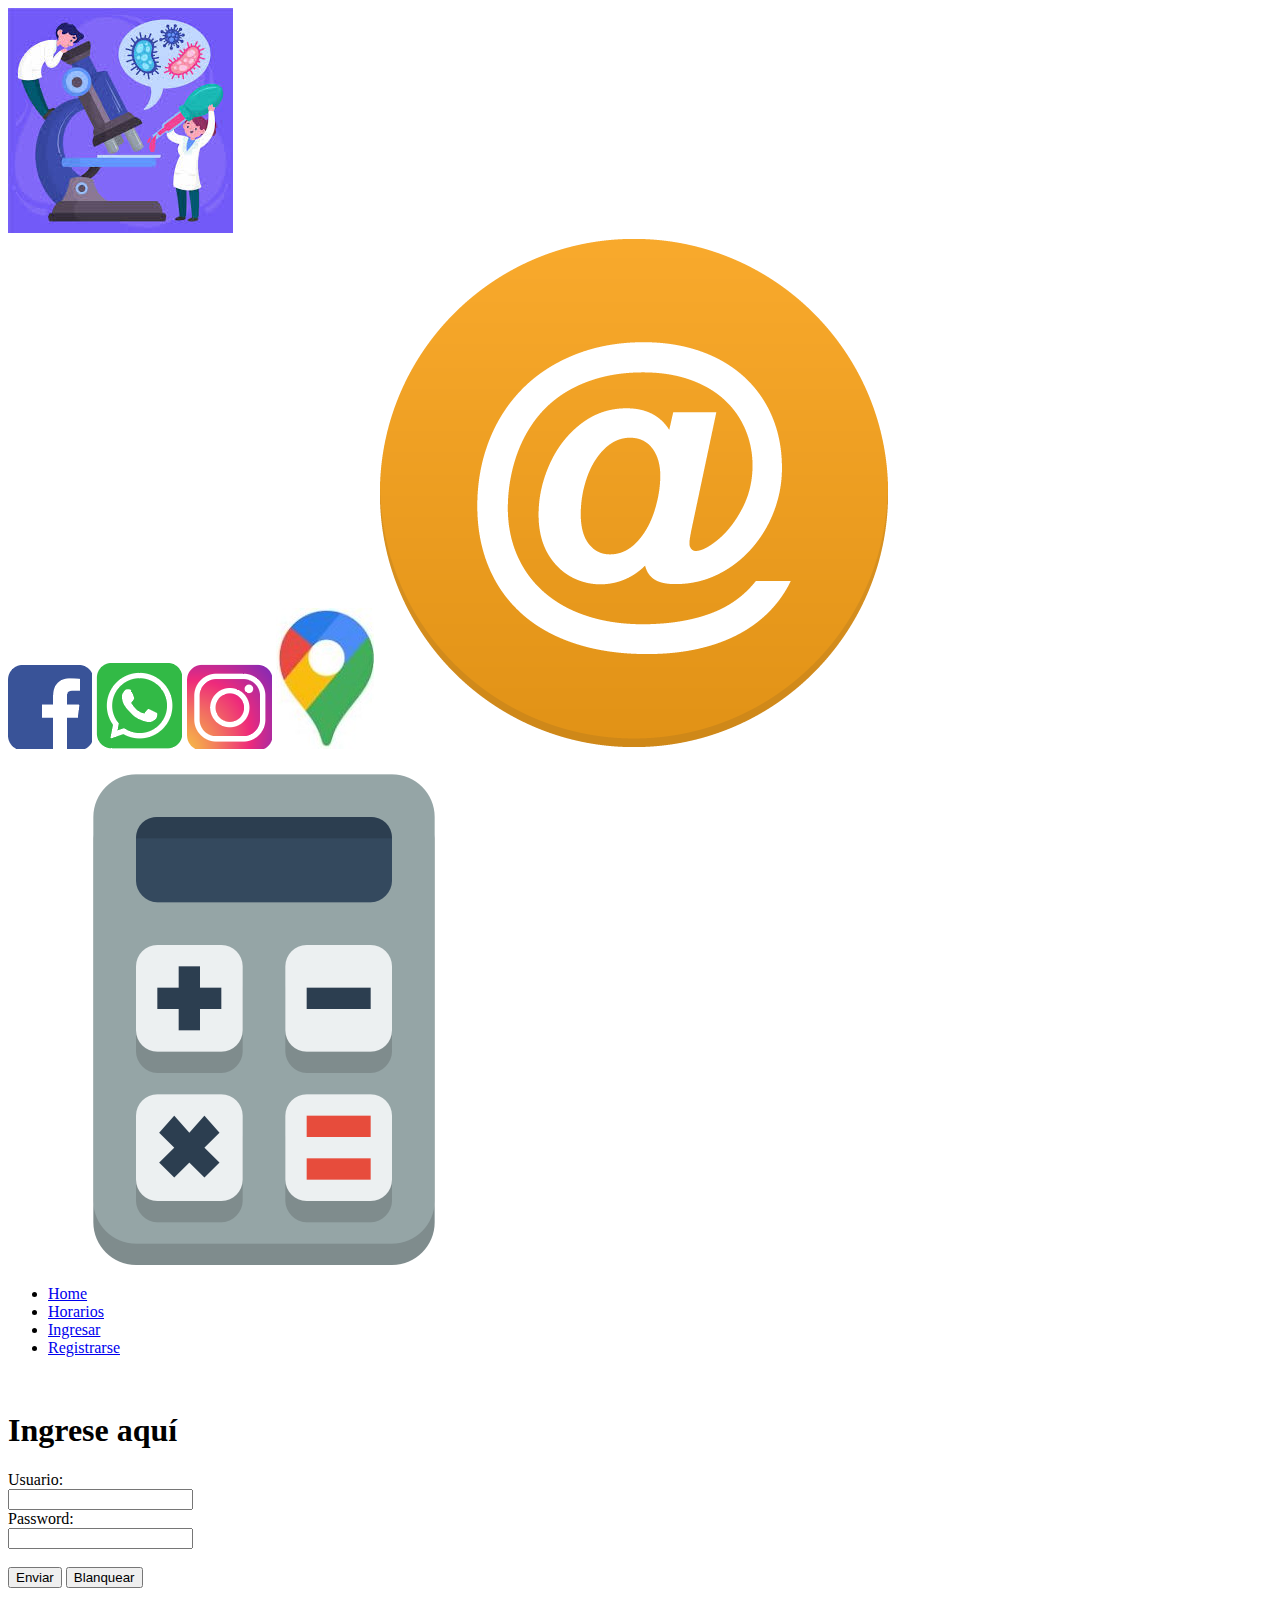
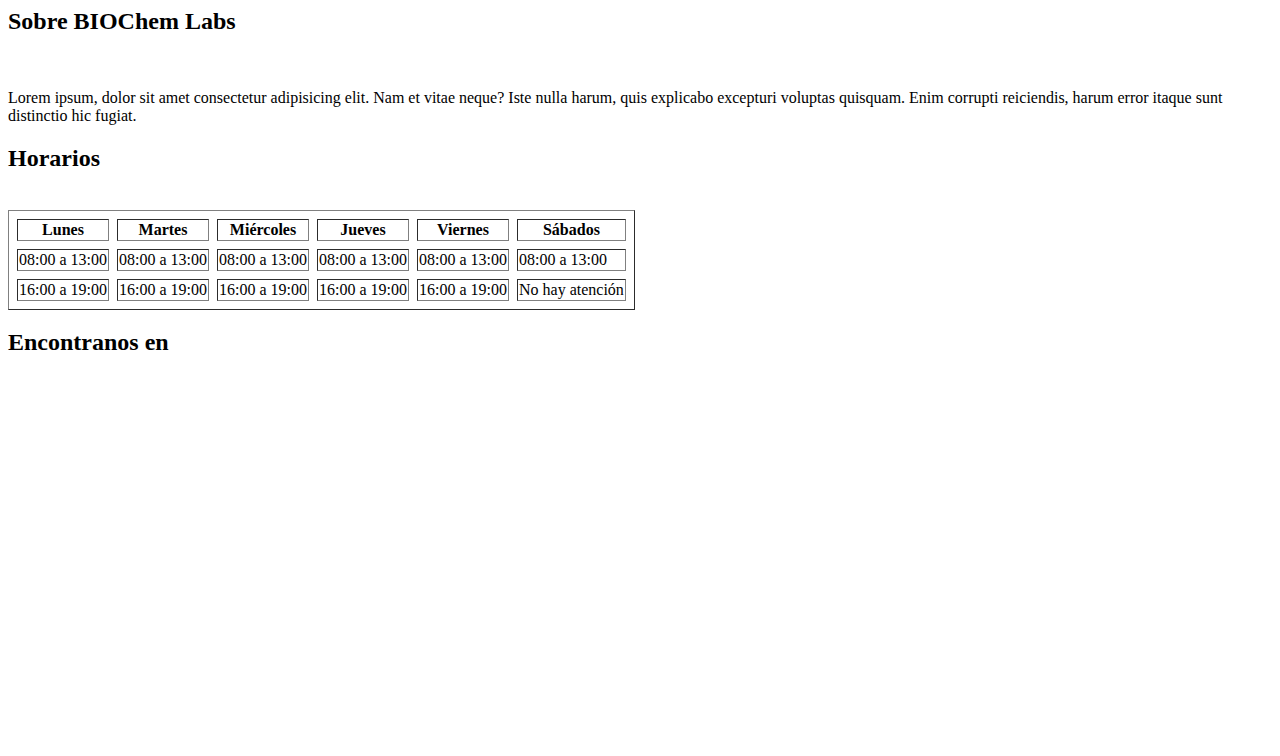
<file: pacientes.html>
<!DOCTYPE html>
<html lang="es">
<head>
    <meta charset="UTF-8">
    <meta http-equiv="X-UA-Compatible" content="IE=edge">
    <meta name="viewport" content="width=device-width, initial-scale=1.0">
    <meta name="descritpion" content="Página ingreso para los pacientes de BIOChem Labs">
    <link rel="stylesheet" href="estilo.css">
    <title>BIOChem Laboratories Apartado Pacientes</title>
</head>
<body>
    <div id="header">
        <header>
                <img id="logo" src="imagenes/logo.jpg" alt="microscopio logo">
                <div id="contenedorGrupoIconos">
                    <a href="http://facebook.com"><img  id="face" class="iconoGrpHeader" src="imagenes/face.png" alt="facebook icono"></a>
                    <a href="http://web.whatsapp.com"><img id="whats" class="iconoGrpHeader" src="imagenes/whats.png" alt="whatsapp icono"></a>
                    <a href="http://instagram.com"><img id="insta" class="iconoGrpHeader" src="imagenes/insta.png" alt="instagram icono"></a>
                    <a href="#direccionFooter"><img id="direccion" class="iconoGrpHeader" src="imagenes/maps.jpg" alt="google maps icono"></a>
                    <a href="contacto.html"><img id="email" class="iconoGrpHeader" src="imagenes/arroba.png" alt="arroba icono, contacto"></a>
                    <a href="presupuesto.html"><img id="presupuesto" class="iconoGrpHeader" src="imagenes/calc.png" alt="calculadora icono"></a>
                </div>
        </header>
    </div>
    <nav>
        <ul id="barraNavegaciónSuperior">
            <li class="itemsNav1">
               <a href="index.html">
                   Home
               </a>
            </li>
           <li class="itemsNav1">
                <a href="#horarios">
                    Horarios
                </a>
            </li>
            <li class="itemsNav1">
                <a href="login.html">
                    Ingresar
                </a>
            </li>
            <li class="itemsNav1">
                <a href="registrarse.html">
                    Registrarse
                </a>
            </li>
        </ul>
    </nav>
    <br>
    <h1>Ingrese aquí</h1>
    <form action="#" method="post" enctype="application/x-www-form-urlencoded">
        <label for="usuario">Usuario:</label>
        <br>
        <input type="text" name="usuario" required>
        <br>
        <label for="pass">Password:</label>
        <br>
        <input type="password" name="password" required>
        <br>
        <br>
        <input type="submit" value="Enviar">
        <input type="reset" value="Blanquear">
    </form>
    <footer>
        <div id="footer">
        <div id="sobreNos" class="itemFooter">
            <h2>Sobre BIOChem Labs</h2>
            <br>
            <p>Lorem ipsum, dolor sit amet consectetur adipisicing elit. Nam et vitae neque? Iste nulla harum, quis explicabo excepturi voluptas quisquam. Enim corrupti reiciendis, harum error itaque sunt distinctio hic fugiat.</p>
        </div>
        <div id="tablaHorarios" class="itemFooter">
            <h2 id="horarios">Horarios</h2>
            <br>
            <div  id="tablaH">
                <table border="1" cellspacing="8">
                    <tr>
                        <th>Lunes</th>
                        <th>Martes</th>
                        <th>Miércoles</th>
                        <th>Jueves</th>
                        <th>Viernes</th>
                        <th>Sábados</th>
                    </tr>
                    <tr>
                        <td>08:00 a 13:00</td>
                        <td>08:00 a 13:00</td>
                        <td>08:00 a 13:00</td>
                        <td>08:00 a 13:00</td>
                        <td>08:00 a 13:00</td>
                        <td>08:00 a 13:00</td>
                    </tr>
                    <tr>
                        <td>16:00 a 19:00</td>
                        <td>16:00 a 19:00</td>
                        <td>16:00 a 19:00</td>
                        <td>16:00 a 19:00</td>
                        <td>16:00 a 19:00</td>
                        <td>No hay atención</td>
                    </tr>
                </table>
            </div>
        </div>
        <div id="direccionYmapa" class="itemFooter">
            <h2 id="direccionFooter">Encontranos en</h2>
            <br>
            <iframe id="mapaGoogle" src="https://www.google.com/maps/embed?pb=!1m18!1m12!1m3!1d3284.0991522412096!2d-58.37628348543468!3d-34.60165418046006!2m3!1f0!2f0!3f0!3m2!1i1024!2i768!4f13.1!3m3!1m2!1s0x95bccaccf4a5be6f%3A0x97ebb6aac5198f6c!2sCoderhouse!5e0!3m2!1ses!2sar!4v1642471546729!5m2!1ses!2sar" width="400" height="350" style="border:0;" allowfullscreen="" loading="lazy"></iframe>
        </div>
    </div>
    </footer>
</body>
</html>
</file>
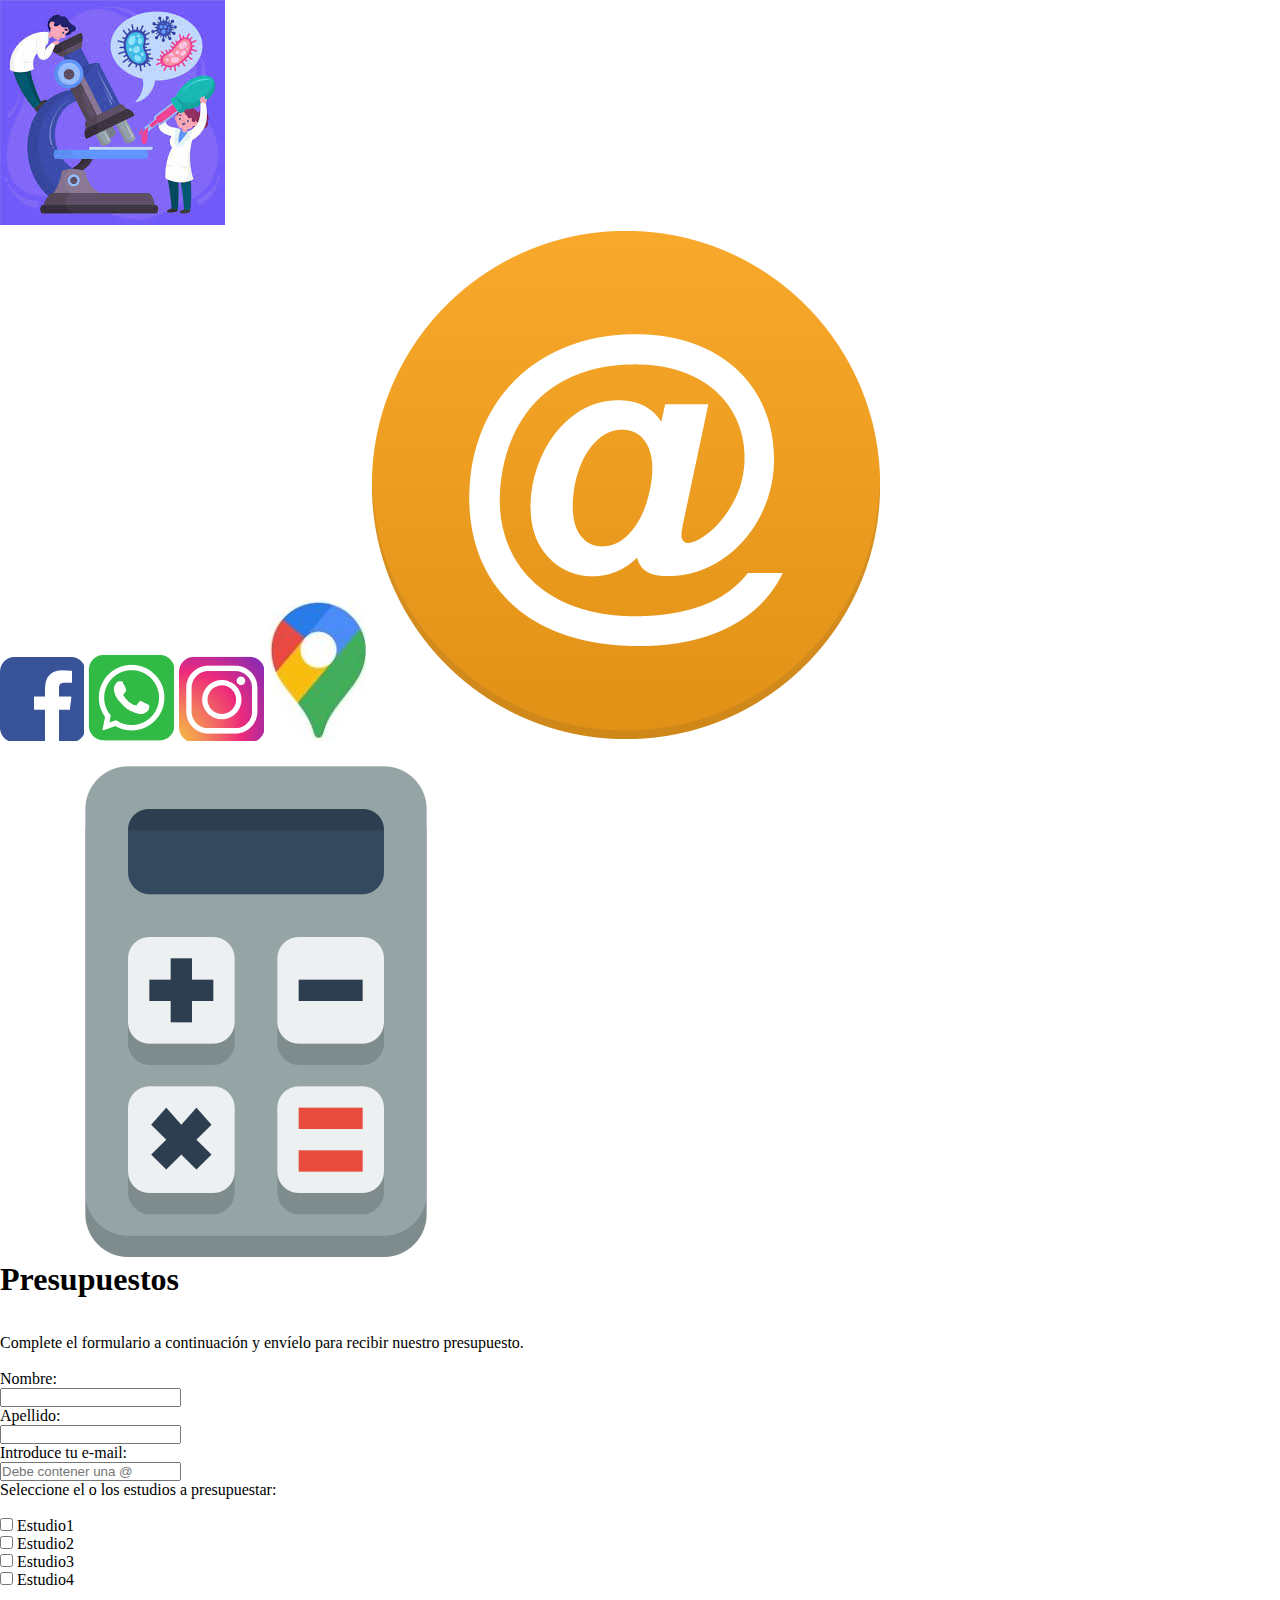
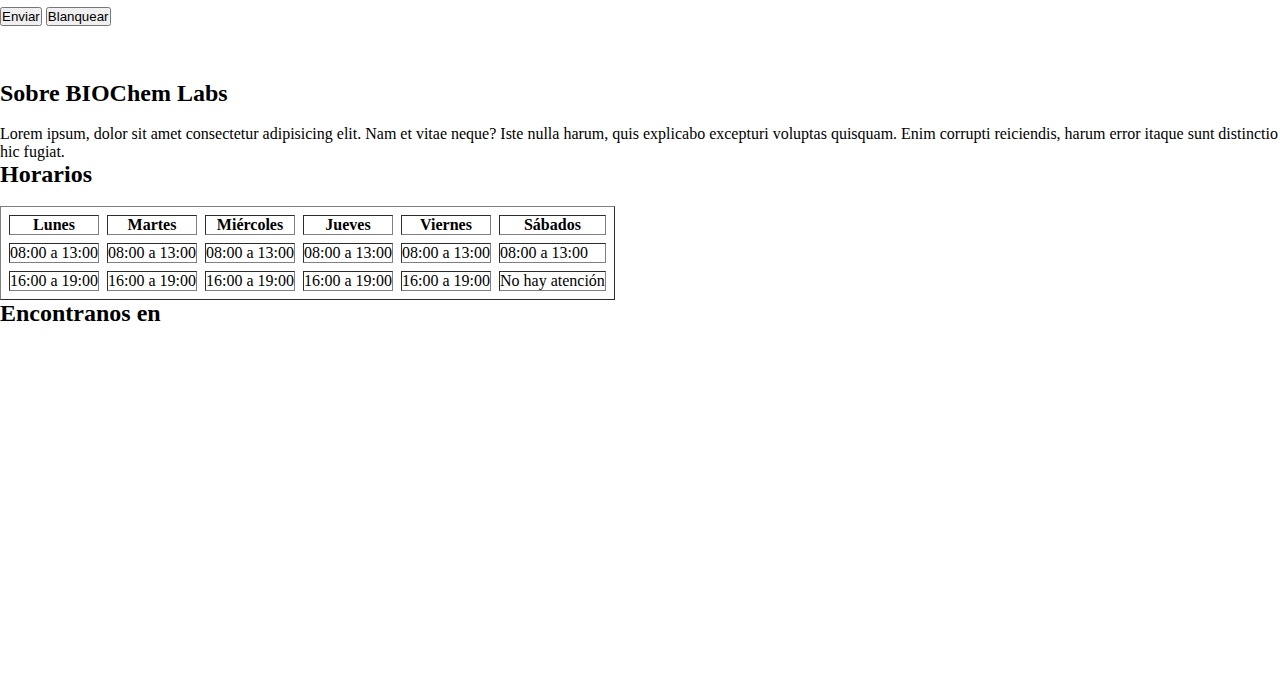
<file: presupuesto.html>
<!DOCTYPE html>
<html lang="en">
<head>
    <meta charset="UTF-8">
    <meta http-equiv="X-UA-Compatible" content="IE=edge">
    <meta name="viewport" content="width=device-width, initial-scale=1.0">
    <meta name="descritpion" content="Página para el pedido de presupuesto de estudios perteneciente a BIOChem Labs">
    <link rel="stylesheet" href="https://cdn.jsdelivr.net/npm/bootstrap@4.6.1/dist/css/bootstrap.min.css" integrity="sha384-zCbKRCUGaJDkqS1kPbPd7TveP5iyJE0EjAuZQTgFLD2ylzuqKfdKlfG/eSrtxUkn" crossorigin="anonymous">
    <link rel="stylesheet" href="estiloBoot.css">
    <title>BIOChem Laboratories Apartado Presupuesto</title>
</head>
<body>
    <header>
        <img id="logo" src="imagenes/logo.jpg" alt="microscopio logo">
          <div id="contenedorGrupoIconos" class="d-flex flex-wrap ml-auto">
            <a href="http://facebook.com"><img  id="face" class="iconoGrpHeader" src="imagenes/face.png" alt="facebook icono"></a>
            <a href="http://web.whatsapp.com"><img id="whats" class="iconoGrpHeader" src="imagenes/whats.png" alt="whatsapp icono"></a>
            <a href="http://instagram.com"><img id="insta" class="iconoGrpHeader" src="imagenes/insta.png" alt="instagram icono"></a>
            <a href="#direccionFooter"><img id="direccion" class="iconoGrpHeader" src="imagenes/maps.jpg" alt="google maps icono"></a>
            <a href="contacto.html"><img id="email" class="iconoGrpHeader" src="imagenes/arroba.png" alt="arroba icono, contacto"></a>
            <a href="presupuesto.html"><img id="presupuesto" class="iconoGrpHeader" src="imagenes/calc.png" alt="calculadora icono"></a>
        </div>
    </header>
    <div class="d-flex justify-content-center">
        <div class="d-flex flex-column text-center bg-info formulario">
            <h1 class="text-center">Presupuestos</h1>
            <br>
            <br>
            <p>Complete el formulario a continuación y envíelo para recibir nuestro presupuesto.</p>
            <br>
            <form class="text-align-center" action="#" method="post" enctype="application/x-www-form-urlencoded">
                <label for="nombre">Nombre:</label>
                <br>
                <input type="text" name="nombre" required>
                <br>
                <label for="apellido">Apellido:</label>
                <br>
                <input type="text" name="apellido" required>
                <br>
                <label for="email">Introduce tu e-mail:</label>
                <br>
                <input type="email" name="email" placeholder="Debe contener una @" required>
                <br>
                <p>Seleccione el o los estudios a presupuestar:</p>
                <br>
                <input type="checkbox" name="estudio1">
                <label for="estudio1"> Estudio1 </label>
                <br>
                <input type="checkbox"      name="estudio2">
                <label for="estudio2"> Estudio2 </label>
                <br>
                <input type="checkbox"      name="estudio3">
                <label for="estudio3"> Estudio3 </label>
                <br>
                <input type="checkbox"      name="estudio4">
                <label for="estudio4"> Estudio4 </label>
                <br>
                <br>
                <input type="submit" value="Enviar">
                <input type="reset" value="Blanquear">
            </form>
        </div>
    </div>
    <br>
    <br>
    <br>
    <footer class="row">
        <div id="footer" class="flex-wrap sm-col-3 justify-content-around">
          <div id="sobreNos" class="itemFooter">
            <h2>Sobre BIOChem Labs</h2>
            <br>
            <p>Lorem ipsum, dolor sit amet consectetur adipisicing elit. Nam et vitae neque? Iste nulla harum, quis explicabo excepturi voluptas quisquam. Enim corrupti reiciendis, harum error itaque sunt distinctio hic fugiat.</p>
          </div>
          <div id="tablaHorarios" class="itemFooter">
            <h2 id="horarios">Horarios</h2>
            <br>
            <div  id="tablaH">
              <table border="1" cellspacing="8">
                <tr>
                  <th>Lunes</th>
                  <th>Martes</th>
                  <th>Miércoles</th>
                  <th>Jueves</th>
                  <th>Viernes</th>
                  <th>Sábados</th>
                </tr>
                <tr>
                  <td>08:00 a 13:00</td>
                  <td>08:00 a 13:00</td>
                  <td>08:00 a 13:00</td>
                  <td>08:00 a 13:00</td>
                  <td>08:00 a 13:00</td>
                  <td>08:00 a 13:00</td>
                </tr>
                <tr>
                  <td>16:00 a 19:00</td>
                  <td>16:00 a 19:00</td>
                  <td>16:00 a 19:00</td>
                  <td>16:00 a 19:00</td>
                  <td>16:00 a 19:00</td>
                  <td>No hay atención</td>
                </tr>
              </table>
            </div>
          </div>
          <div id="direccionYmapa" class="itemFooter">
            <h2 id="direccionFooter">Encontranos en</h2>
            <br>
            <iframe id="mapaGoogle" src="https://www.google.com/maps/embed?pb=!1m18!1m12!1m3!1d3284.0991522412096!2d-58.37628348543468!3d-34.60165418046006!2m3!1f0!2f0!3f0!3m2!1i1024!2i768!4f13.1!3m3!1m2!1s0x95bccaccf4a5be6f%3A0x97ebb6aac5198f6c!2sCoderhouse!5e0!3m2!1ses!2sar!4v1642471546729!5m2!1ses!2sar" width="400" height="350" style="border:0;" allowfullscreen="" loading="lazy"></iframe>
          </div>
        </div>
      </footer>
    <script src="https://cdn.jsdelivr.net/npm/jquery@3.5.1/dist/jquery.slim.min.js" integrity="sha384-DfXdz2htPH0lsSSs5nCTpuj/zy4C+OGpamoFVy38MVBnE+IbbVYUew+OrCXaRkfj" crossorigin="anonymous"></script>
    <script src="https://cdn.jsdelivr.net/npm/popper.js@1.16.1/dist/umd/popper.min.js" integrity="sha384-9/reFTGAW83EW2RDu2S0VKaIzap3H66lZH81PoYlFhbGU+6BZp6G7niu735Sk7lN" crossorigin="anonymous"></script>
    <script src="https://cdn.jsdelivr.net/npm/bootstrap@4.6.1/dist/js/bootstrap.min.js" integrity="sha384-VHvPCCyXqtD5DqJeNxl2dtTyhF78xXNXdkwX1CZeRusQfRKp+tA7hAShOK/B/fQ2" crossorigin="anonymous"></script>
</body>
</html>
</file>
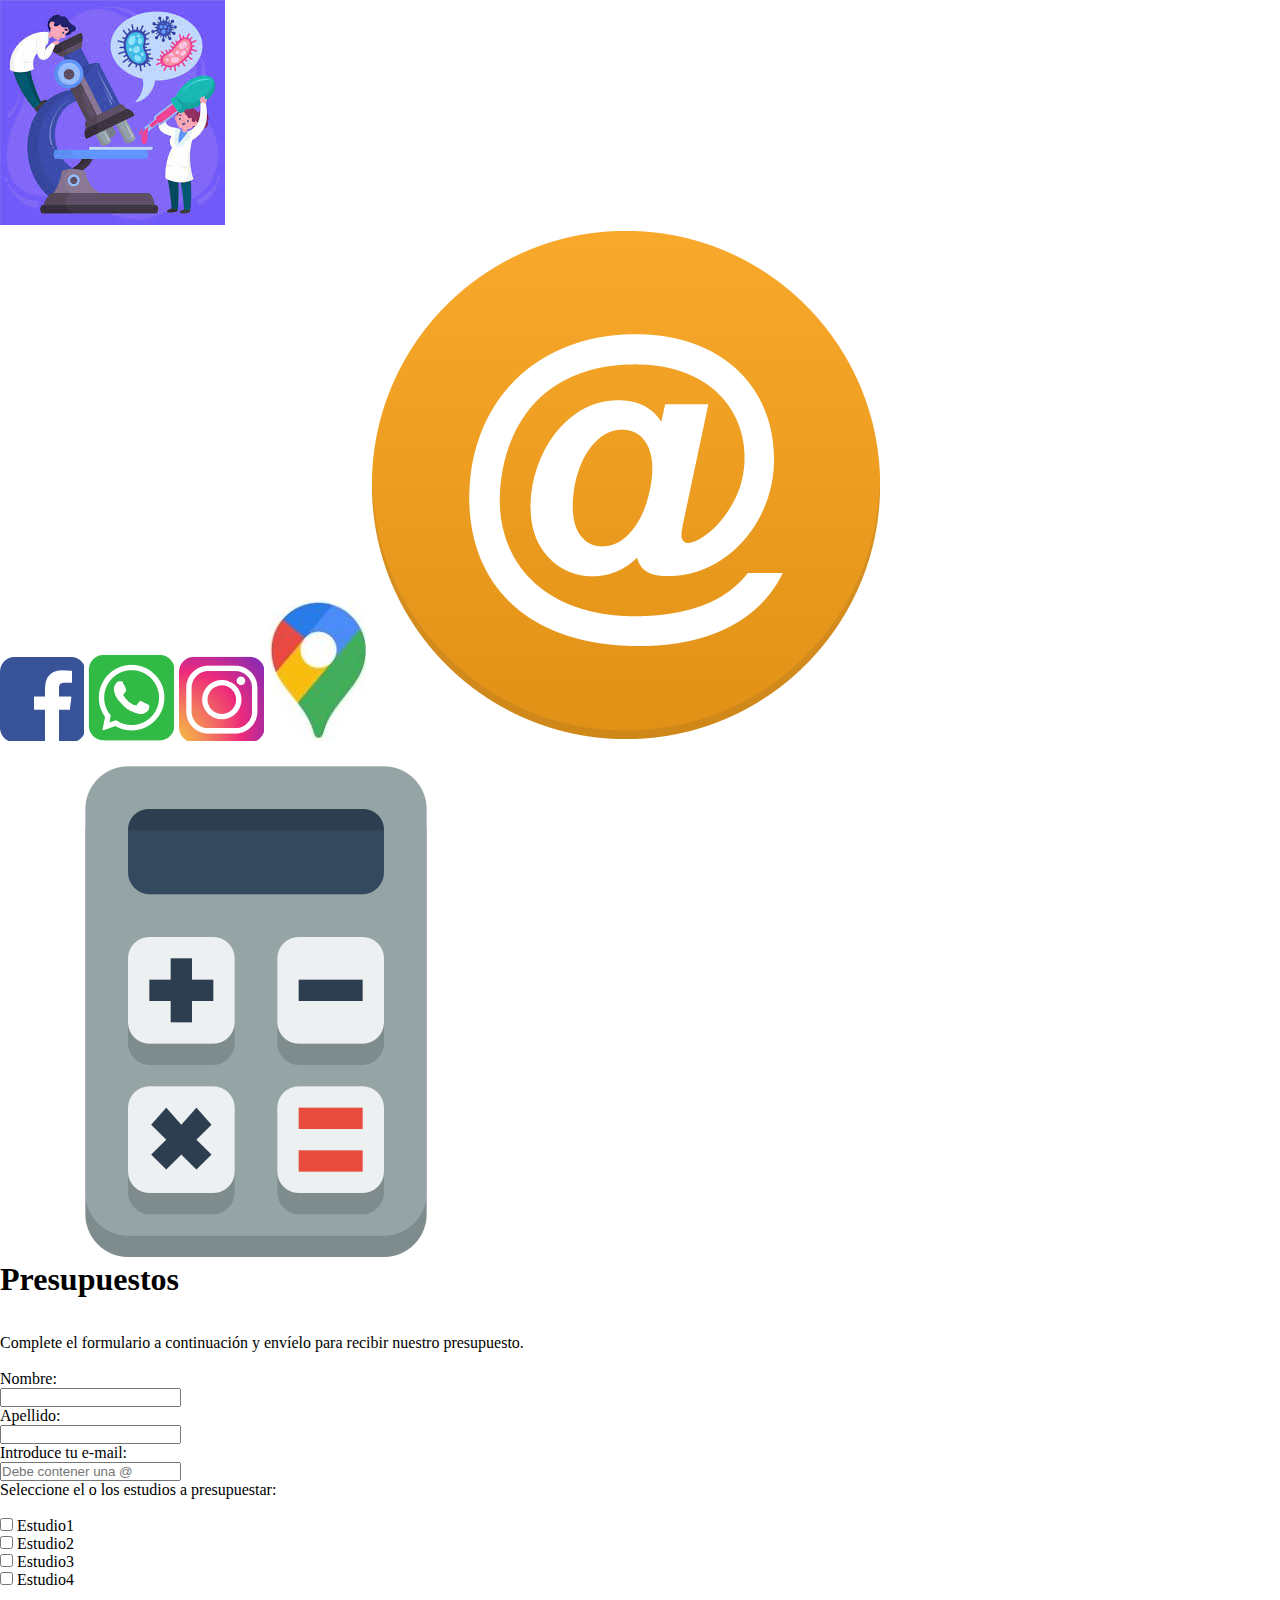
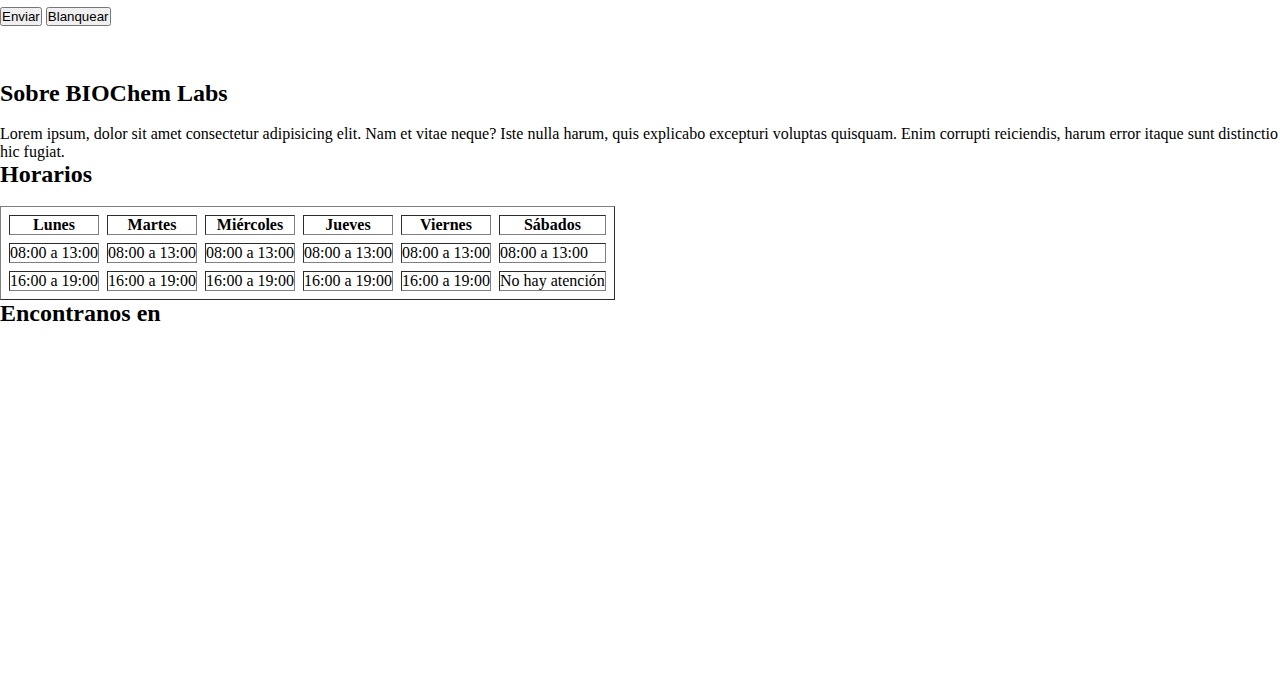
<file: presupuestoBoot.html>
<!DOCTYPE html>
<html lang="en">
<head>
    <meta charset="UTF-8">
    <meta http-equiv="X-UA-Compatible" content="IE=edge">
    <meta name="viewport" content="width=device-width, initial-scale=1.0">
    <link rel="stylesheet" href="https://cdn.jsdelivr.net/npm/bootstrap@4.6.1/dist/css/bootstrap.min.css" integrity="sha384-zCbKRCUGaJDkqS1kPbPd7TveP5iyJE0EjAuZQTgFLD2ylzuqKfdKlfG/eSrtxUkn" crossorigin="anonymous">
    <link rel="stylesheet" href="estiloBoot.css">
    <title>Document</title>
</head>
<body>
    <header>
        <img id="logo" src="imagenes/logo.jpg" alt="microscopio logo">
          <div id="contenedorGrupoIconos" class="d-flex flex-wrap ml-auto">
            <a href="http://facebook.com"><img  id="face" class="iconoGrpHeader" src="imagenes/face.png" alt="facebook icono"></a>
            <a href="http://web.whatsapp.com"><img id="whats" class="iconoGrpHeader" src="imagenes/whats.png" alt="whatsapp icono"></a>
            <a href="http://instagram.com"><img id="insta" class="iconoGrpHeader" src="imagenes/insta.png" alt="instagram icono"></a>
            <a href="#direccionFooter"><img id="direccion" class="iconoGrpHeader" src="imagenes/maps.jpg" alt="google maps icono"></a>
            <a href="contacto.html"><img id="email" class="iconoGrpHeader" src="imagenes/arroba.png" alt="arroba icono, contacto"></a>
            <a href="presupuesto.html"><img id="presupuesto" class="iconoGrpHeader" src="imagenes/calc.png" alt="calculadora icono"></a>
        </div>
    </header>
    <div class="d-flex justify-content-center">
        <div class="d-flex flex-column text-center bg-info formulario">
            <h1 class="text-center">Presupuestos</h1>
            <br>
            <br>
            <p>Complete el formulario a continuación y envíelo para recibir nuestro presupuesto.</p>
            <br>
            <form class="text-align-center" action="#" method="post" enctype="application/x-www-form-urlencoded">
                <label for="nombre">Nombre:</label>
                <br>
                <input type="text" name="nombre" required>
                <br>
                <label for="apellido">Apellido:</label>
                <br>
                <input type="text" name="apellido" required>
                <br>
                <label for="email">Introduce tu e-mail:</label>
                <br>
                <input type="email" name="email" placeholder="Debe contener una @" required>
                <br>
                <p>Seleccione el o los estudios a presupuestar:</p>
                <br>
                <input type="checkbox" name="estudio1">
                <label for="estudio1"> Estudio1 </label>
                <br>
                <input type="checkbox"      name="estudio2">
                <label for="estudio2"> Estudio2 </label>
                <br>
                <input type="checkbox"      name="estudio3">
                <label for="estudio3"> Estudio3 </label>
                <br>
                <input type="checkbox"      name="estudio4">
                <label for="estudio4"> Estudio4 </label>
                <br>
                <br>
                <input type="submit" value="Enviar">
                <input type="reset" value="Blanquear">
            </form>
        </div>
    </div>
    <br>
    <br>
    <br>
    <footer class="row">
        <div id="footer" class="flex-wrap sm-col-3 justify-content-around">
          <div id="sobreNos" class="itemFooter">
            <h2>Sobre BIOChem Labs</h2>
            <br>
            <p>Lorem ipsum, dolor sit amet consectetur adipisicing elit. Nam et vitae neque? Iste nulla harum, quis explicabo excepturi voluptas quisquam. Enim corrupti reiciendis, harum error itaque sunt distinctio hic fugiat.</p>
          </div>
          <div id="tablaHorarios" class="itemFooter">
            <h2 id="horarios">Horarios</h2>
            <br>
            <div  id="tablaH">
              <table border="1" cellspacing="8">
                <tr>
                  <th>Lunes</th>
                  <th>Martes</th>
                  <th>Miércoles</th>
                  <th>Jueves</th>
                  <th>Viernes</th>
                  <th>Sábados</th>
                </tr>
                <tr>
                  <td>08:00 a 13:00</td>
                  <td>08:00 a 13:00</td>
                  <td>08:00 a 13:00</td>
                  <td>08:00 a 13:00</td>
                  <td>08:00 a 13:00</td>
                  <td>08:00 a 13:00</td>
                </tr>
                <tr>
                  <td>16:00 a 19:00</td>
                  <td>16:00 a 19:00</td>
                  <td>16:00 a 19:00</td>
                  <td>16:00 a 19:00</td>
                  <td>16:00 a 19:00</td>
                  <td>No hay atención</td>
                </tr>
              </table>
            </div>
          </div>
          <div id="direccionYmapa" class="itemFooter">
            <h2 id="direccionFooter">Encontranos en</h2>
            <br>
            <iframe id="mapaGoogle" src="https://www.google.com/maps/embed?pb=!1m18!1m12!1m3!1d3284.0991522412096!2d-58.37628348543468!3d-34.60165418046006!2m3!1f0!2f0!3f0!3m2!1i1024!2i768!4f13.1!3m3!1m2!1s0x95bccaccf4a5be6f%3A0x97ebb6aac5198f6c!2sCoderhouse!5e0!3m2!1ses!2sar!4v1642471546729!5m2!1ses!2sar" width="400" height="350" style="border:0;" allowfullscreen="" loading="lazy"></iframe>
          </div>
        </div>
      </footer>
    <script src="https://cdn.jsdelivr.net/npm/jquery@3.5.1/dist/jquery.slim.min.js" integrity="sha384-DfXdz2htPH0lsSSs5nCTpuj/zy4C+OGpamoFVy38MVBnE+IbbVYUew+OrCXaRkfj" crossorigin="anonymous"></script>
    <script src="https://cdn.jsdelivr.net/npm/popper.js@1.16.1/dist/umd/popper.min.js" integrity="sha384-9/reFTGAW83EW2RDu2S0VKaIzap3H66lZH81PoYlFhbGU+6BZp6G7niu735Sk7lN" crossorigin="anonymous"></script>
    <script src="https://cdn.jsdelivr.net/npm/bootstrap@4.6.1/dist/js/bootstrap.min.js" integrity="sha384-VHvPCCyXqtD5DqJeNxl2dtTyhF78xXNXdkwX1CZeRusQfRKp+tA7hAShOK/B/fQ2" crossorigin="anonymous"></script>
</body>
</html>
</file>
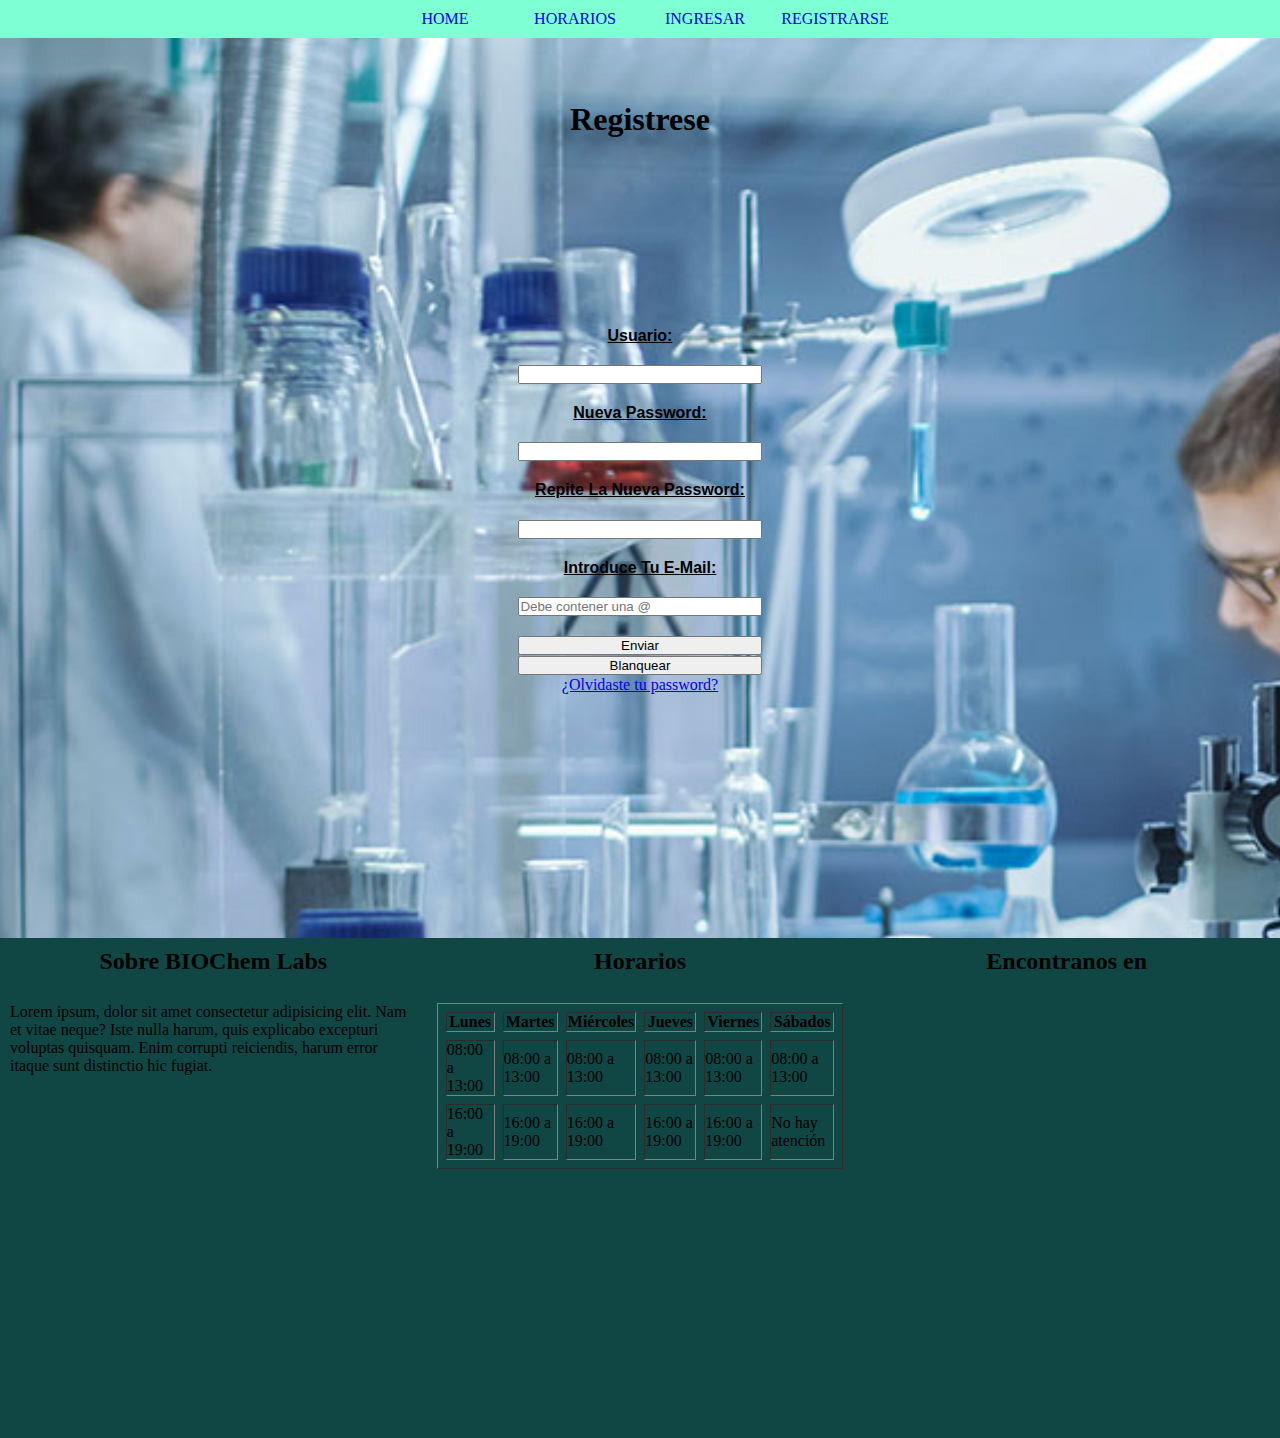
<file: registrarse.html>
<!DOCTYPE html>
<html lang="es">
<head>
    <meta charset="UTF-8">
    <meta http-equiv="X-UA-Compatible" content="IE=edge">
    <meta name="viewport" content="width=device-width, initial-scale=1.0">
    <link rel="stylesheet" href="estilos.css">
    <title>BIOChem Laboratories</title>
</head>
<body id="registroBody">
    <nav>
        <ul id="barraNavegaciónSuperior">
            <li class="itemsNav1">
               <a href="index.html">
                   Home
               </a>
            </li>
           <li class="itemsNav1">
                <a href="#horarios">
                    Horarios
                </a>
            </li>
            <li class="itemsNav1">
                <a href="login.html">
                    Ingresar
                </a>
            </li>
            <li class="itemsNav1">
                <a href="registrarse.html">
                    Registrarse
                </a>
            </li>
        </ul>
    </nav>
    <main id="registroMain" class="pagSecundariaMain">
        <div id="registroTitulo">
            <h1>Registrese</h1>
        </div>
        <form id="registroFormulario" action="#" method="post" enctype="application/x-www-form-urlencoded">
            <label class="registroLabel" for="usuario">Usuario:</label>
            <br>
            <input type="text" name="usuario" required>
            <br>
            <label class="registroLabel" for="pass">Nueva Password:</label>
            <br>
            <input type="password" name="password" required>
            <br>
            <label class="registroLabel" for="pass">Repite la nueva Password:</label>
            <br>
            <input type="password" name="password" required>
            <br>
            <label class="registroLabel" for="email">Introduce tu e-mail:</label>
            <br>
            <input type="email" name="email" placeholder="Debe contener una @" required>
            <br>
            <input type="submit" value="Enviar">
            <input type="reset" value="Blanquear">
        </form>
        <div><a href="olvidoPassword"> ¿Olvidaste tu password? </a></div>
    </main>  
    <footer>
        <div id="footer">
        <div id="sobreNos" class="itemFooter">
            <h2>Sobre BIOChem Labs</h2>
            <br>
            <p>Lorem ipsum, dolor sit amet consectetur adipisicing elit. Nam et vitae neque? Iste nulla harum, quis explicabo excepturi voluptas quisquam. Enim corrupti reiciendis, harum error itaque sunt distinctio hic fugiat.</p>
        </div>
        <div id="tablaHorarios" class="itemFooter">
            <h2 id="horarios">Horarios</h2>
            <br>
            <div  id="tablaH">
                <table border="1" cellspacing="8">
                    <tr>
                        <th>Lunes</th>
                        <th>Martes</th>
                        <th>Miércoles</th>
                        <th>Jueves</th>
                        <th>Viernes</th>
                        <th>Sábados</th>
                    </tr>
                    <tr>
                        <td>08:00 a 13:00</td>
                        <td>08:00 a 13:00</td>
                        <td>08:00 a 13:00</td>
                        <td>08:00 a 13:00</td>
                        <td>08:00 a 13:00</td>
                        <td>08:00 a 13:00</td>
                    </tr>
                    <tr>
                        <td>16:00 a 19:00</td>
                        <td>16:00 a 19:00</td>
                        <td>16:00 a 19:00</td>
                        <td>16:00 a 19:00</td>
                        <td>16:00 a 19:00</td>
                        <td>No hay atención</td>
                    </tr>
                </table>
            </div>
        </div>
        <div id="direccionYmapa" class="itemFooter">
            <h2 id="direccionFooter">Encontranos en</h2>
            <br>
            <iframe id="mapaGoogle" src="https://www.google.com/maps/embed?pb=!1m18!1m12!1m3!1d3284.0991522412096!2d-58.37628348543468!3d-34.60165418046006!2m3!1f0!2f0!3f0!3m2!1i1024!2i768!4f13.1!3m3!1m2!1s0x95bccaccf4a5be6f%3A0x97ebb6aac5198f6c!2sCoderhouse!5e0!3m2!1ses!2sar!4v1642471546729!5m2!1ses!2sar" width="400" height="350" style="border:0;" allowfullscreen="" loading="lazy"></iframe>
        </div>
    </div>
    </footer>
</body>
</html>
</file>
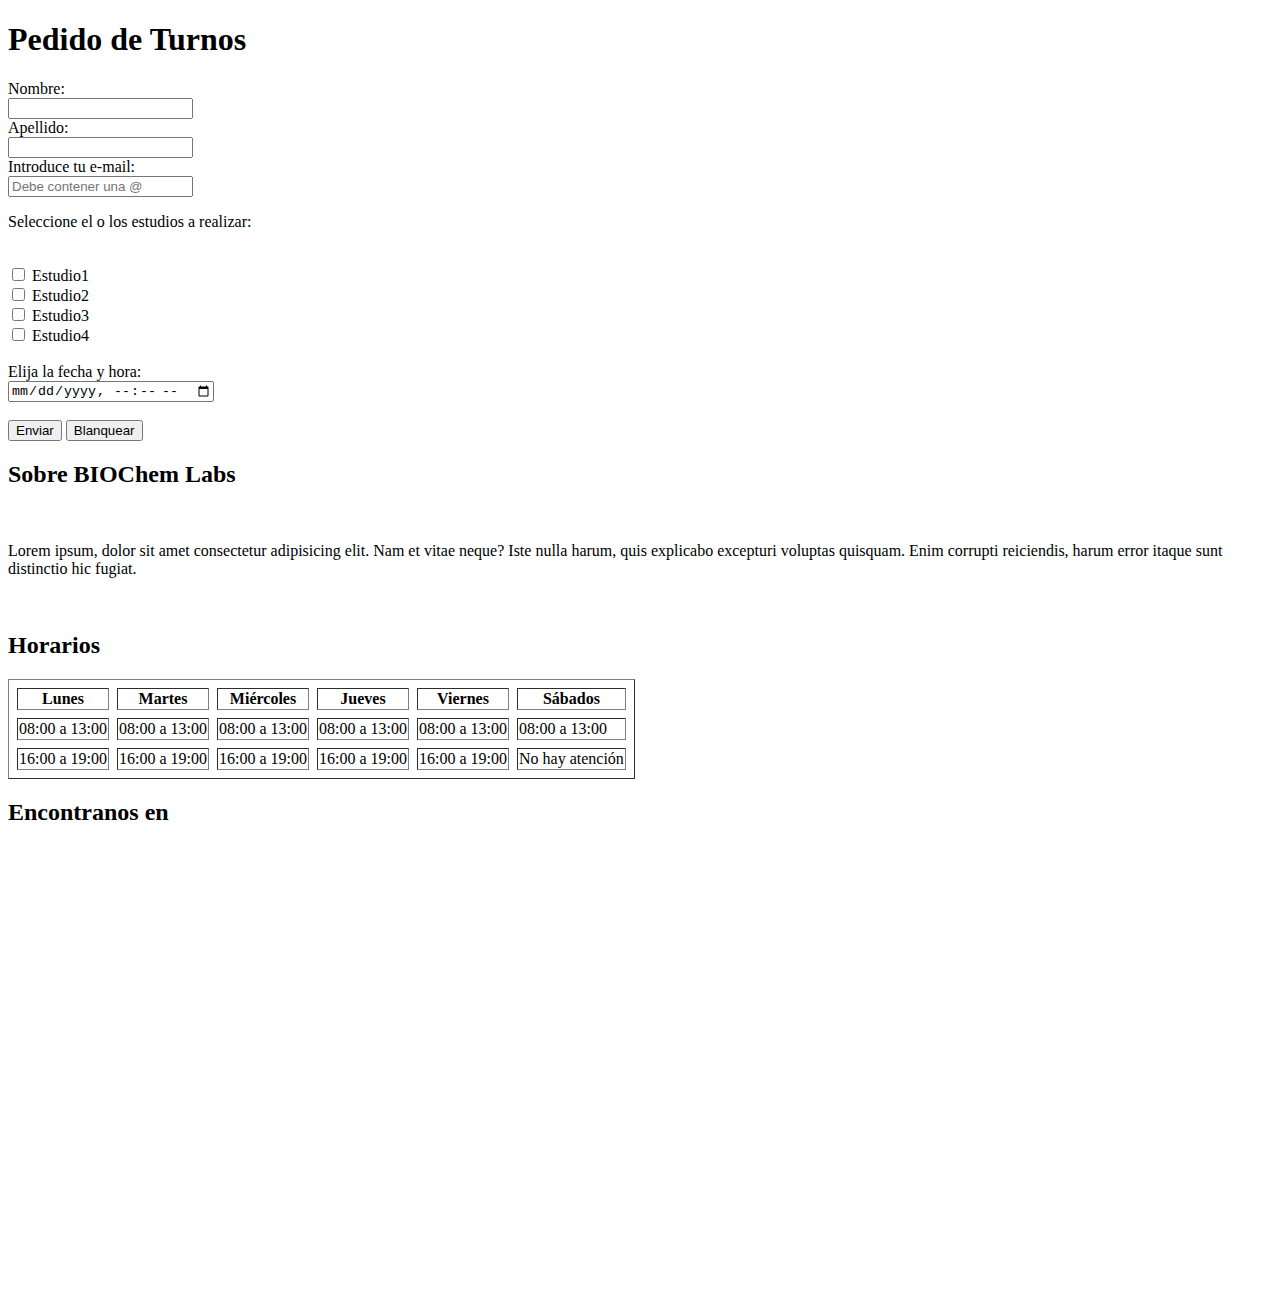
<file: turnos.html>
<!DOCTYPE html>
<html lang="es">
<head>
    <meta charset="UTF-8">
    <meta http-equiv="X-UA-Compatible" content="IE=edge">
    <meta name="viewport" content="width=device-width, initial-scale=1.0">
    <meta name="descritpion" content="Página de solicitud de turnos para estudios en BIOChem Labs">
    <title>BIOChem Laboratories Apartado Turnos</title>
</head>
<body>
    <h1>Pedido de Turnos</h1>
    <form action="#" method="post" enctype="application/x-www-form-urlencoded">
        <label for="nombre">Nombre:</label>
        <br>
        <input type="text" name="nombre" required>
        <br>
        <label for="apellido">Apellido:</label>
        <br>
        <input type="text" name="apellido" required>
        <br>
        <label for="email">Introduce tu e-mail:</label>
        <br>
        <input type="email" name="email" placeholder="Debe contener una @" required>
        <br>
        <p>Seleccione el o los estudios a realizar:</p>
        <br>
        <input type="checkbox" name="estudio1">
        <label for="estudio1"> Estudio1 </label>
        <br>
        <input type="checkbox"      name="estudio2">
        <label for="estudio2"> Estudio2 </label>
        <br>
        <input type="checkbox"      name="estudio3">
        <label for="estudio3"> Estudio3 </label>
        <br>
        <input type="checkbox"      name="estudio4">
        <label for="estudio4"> Estudio4 </label>
        <br>
        <br>
        <label for="fecha">Elija la fecha y hora:</label>
        <br>
        <input type="datetime-local" name="fecha">
        <br>
        <br>
        <input type="submit" value="Enviar">
        <input type="reset" value="Blanquear">
    </form>
    <footer>
        <h2>Sobre BIOChem Labs</h2>
        <br>
        <p>Lorem ipsum, dolor sit amet consectetur adipisicing elit. Nam et vitae neque? Iste nulla harum, quis explicabo excepturi voluptas quisquam. Enim corrupti reiciendis, harum error itaque sunt distinctio hic fugiat.</p>
        <br>
        <h2 id="horarios">Horarios</h2>
        <table border="1" cellspacing="8">
            <tr>
                <th>Lunes</th>
                <th>Martes</th>
                <th>Miércoles</th>
                <th>Jueves</th>
                <th>Viernes</th>
                <th>Sábados</th>
            </tr>
            <tr>
                <td>08:00 a 13:00</td>
                <td>08:00 a 13:00</td>
                <td>08:00 a 13:00</td>
                <td>08:00 a 13:00</td>
                <td>08:00 a 13:00</td>
                <td>08:00 a 13:00</td>
            </tr>
            <tr>
                <td>16:00 a 19:00</td>
                <td>16:00 a 19:00</td>
                <td>16:00 a 19:00</td>
                <td>16:00 a 19:00</td>
                <td>16:00 a 19:00</td>
                <td>No hay atención</td>
            </tr>
        </table>

        <h2 id="direccion">Encontranos en</h2>
        <iframe src="https://www.google.com/maps/embed?pb=!1m18!1m12!1m3!1d3284.0991522412096!2d-58.37628348543468!3d-34.60165418046006!2m3!1f0!2f0!3f0!3m2!1i1024!2i768!4f13.1!3m3!1m2!1s0x95bccaccf4a5be6f%3A0x97ebb6aac5198f6c!2sCoderhouse!5e0!3m2!1ses!2sar!4v1642471546729!5m2!1ses!2sar" width="600" height="450" style="border:0;" allowfullscreen="" loading="lazy"></iframe>

    </footer>
</body>
</html>
</file>
<file: estilo.css>
/*# sourceMappingURL=estilo.css.map */
</file>
<file: estiloBoot.css>
* {
    margin: 0;
    padding: 0;
}

.container-fluid {
    background-image: url(imagenes/laboratorio\ header\ 1.jpg);
    background-size: cover;
    /* background-position: center; */
    height: 26vh;
}

.navbar{
    margin: 0px;
    padding: 0px;
    width: 100vw;
    background-color: aquamarine;
}

.nav-item {
    display: flex;
    margin: 5px;
    padding: 5px;
    width: 112px;
    text-transform: uppercase;
    list-style: none;
    border-radius: 5%;
    justify-content: center;
}

.nav-item:hover {
    background-color: #03adad;
    transition: 1.2s;
}
</file>
<file: estilos.css>
/* Reset */

/* Pueba de repositorio */

* {
    margin: 0px;
    padding: 0px;
}

/* ESTILOS DE index.html */

@import url('https://fonts.googleapis.com/css2?family=Dancing+Script&display=swap');

/* Imágen de fondo, tamaño y posición del header y su contenido */

#header {
    height: 195px;
}

header {
    background-image: url(imagenes/laboratorio\ header\ 1.jpg);
    background-size: cover;
    background-repeat: no-repeat;
    height: 195px;
    width: 100%;
    position: absolute;
    top: 0px;
    left: 0px;
    display: flex;
    justify-content: space-between;
    align-items: center;
    /*padding: 10px;*/
}

/* Tamaño del Logo */

#logo {
    height: 150px;
    width: 170px;
    margin-left: 16px;
    animation-name: giroLogo;
    animation-iteration-count: infinite;
    animation-delay: 7s;
    animation-timing-function: ease-in-out;
    animation-duration: 8s;
}

/* Animación del logo */

@keyframes giroLogo {
    10%{
        /*transform: rotate3d(1,1,1,360deg);*/
        transform: rotate3d(1,1,1,90deg);
    }
    /*20%{
        transform: rotate3d(1,1,1,180deg);
    }
    80%{
        transform: rotate3d(1,1,1,270deg);
    }*/
    90%{
        transform: rotate3d(1,1,1,360deg);
    }
} 

/* Tamaño del grupo de iconos en el header */

.iconoGrpHeader {
    height: 30px;
    width: 30px;
    margin-right: 16px;
}

/* Posición del grupo de iconos dentro del header */

#contenedorGrupoIconos {
    display: grid;
    grid-template-columns: repeat(3,1fr);
    grid-template-rows: repeat(2,1fr);
    gap: 8px;
    align-items: center;
}

.iconoGrpHeader:hover {
    animation: latido 1s ease-in-out none infinite;
}

@keyframes latido {
    0%
    {
      transform: scale( 1 );    
    }
    20%
    {
      transform: scale( 1.25 );  
    }
     40%
    {
      transform: scale( 1.5 );
    }
  }
  
/* Posición de los iconos en el grupo dentro del header */
/*#face {
    position: absolute;
    top: 75px;
    right: 95px;
}

#whats {
    position: absolute;
    top: 75px;
    right: 60px;
}

#insta {
    position: absolute;
    top: 75px;
    right: 25px;
}

#email {
    position: absolute;
    top: 110px;
    right: 95px;
}

#direccion{
    position: absolute;
    top: 110px;
    right: 60px;
}

#presupuesto {
    position: absolute;
    top: 110px;
    right: 25px;
}*/

/* Alineación de los textos y color de la barra de navegación */

nav {
    background-color: aquamarine;
    text-align: center;    
}

/*Posicionamiento, separación y efectos de los items de la barra de navegación */

#barraNavegaciónSuperior{
    display: flex;
    justify-content: center;
}

.itemsNav1 {
    margin: 5px;
    padding: 5px;
    width: 110px;
    text-transform: uppercase;
    list-style: none;
}

.itemsNav1:hover {
    background-color: #03adad;
    transition: 1.2s;
}

.itemsNav1 a {
    text-decoration: none;
}

.itemsNav1:hover a {
    color: white;
    transition: 1.2s;
}

/* Posición, color y tamaño del contenido central de la página principal */

body {
    /*background-color: lightseagreen;*/
    background-image: url(imagenes/lab\ fondo.jpg);
    background-repeat: no-repeat;
    background-size: cover;
}

/* Posición, color y tamaño del contenido central de la página de Log In */
.pagSecundariaMain {
    display: flex;
    height: 100vh;
    align-items: center;
    flex-direction: column;    
}

/*#logInMain {
    display: flex;
    height: 100vh;
    align-items: center;
    flex-direction: column;
}
*/
#logInTitulo {
    display: flex;
    height: 25vh;
    margin-top: 7vh;
}

#logInFormulario {
    display: flex;
    flex-direction: column;
    justify-content: space-evenly;
    height: 200px;
    width: 19vw;
}

.logInLabel {
    text-transform: capitalize;
    font-family: Verdana, Geneva, Tahoma, sans-serif;
    text-align: center;
    font-weight: bold;
    text-decoration: underline;
}

/* Estilos formulario de creacion y olvido de contraseña */
/*#olvidoPassMain {
    display: flex;
    height: 100vh;
    align-items: center;
    flex-direction: column;
}*/

#olvidoPassTitulo {
    display: flex;
    height: 25vh;
    margin-top: 7vh;
}

#olvidoPassFormulario {
    display: flex;
    flex-direction: column;
    justify-content: space-evenly;
    height: 260px;
    width: 19vw;
}

.olvidoPassLabel {
    text-transform: capitalize;
    font-family: Verdana, Geneva, Tahoma, sans-serif;
    text-align: center;
    font-weight: bold;
    text-decoration: underline;
}

/* Estilo de la página de registro */

/*#registroMain {
    display: flex;
    height: 100vh;
    align-items: center;
    flex-direction: column;
    /*border: 5px solid black;
}*/

#registroTitulo {
    display: flex;
    height: 25vh;
    margin-top: 7vh;
    /*border: 5px solid red;*/
}

#registroFormulario {
    display: flex;
    flex-direction: column;
    justify-content: space-evenly;
    height: 350px;
    width: 19vw;
    /*border: 5px solid blueviolet;*/
}

.registroLabel {
    text-transform: capitalize;
    font-family: Verdana, Geneva, Tahoma, sans-serif;
    text-align: center;
    font-weight: bold;
    text-decoration: underline;
}

/* Tamaño de las imágenes */
/* Animacion de las imagenes en main */
main {
    display: grid;
    grid-template-columns: repeat(3, 1fr);
    grid-template-rows: repeat(2, 1fr);
    justify-items: center;
    align-items: flex-start;
}

.elementoMain {
    display: flex;
    flex-direction: column;
    justify-content: center;
    align-items: center;
}

.elementoMain:hover {
    transform: scale(1.06);
    transition: all 0.7s;
}

.imagenGrpMain1 {
    /*margin: 50px;
    margin-left: 160px;*/
    height: 200px;
    width: 200px;
    border: outset 4px aquamarine;
}

.elementoMain p {
    background-color: aquamarine;
    max-width: 300px;
    font-family: 'Dancing Script', cursive;
}

/*
.prueba {
    display: inline-block;
}

.parrafoPrueba1 {
    background-color: aquamarine;
    display: inline-block;
    position: absolute;
    left: 0px;
    top: 515px;
    font-family: 'Dancing Script', cursive;
    padding: 10px;
}

.parrafoPrueba2 {
    background-color: aquamarine;
    display: inline-block;
    position: absolute;
    left: 0px;
    top: 825px;
    font-family: 'Dancing Script', cursive;
    padding: 10px;
}

#parrafo1{    
    width: 300px;
    margin-left: 130px;
}

#parrafo2{
    width: 150px;
    margin-left: 610px;
}

#parrafo3{
    width: 300px;
    margin-left: 945px;
}

#parrafo4{    
    width: 300px;
    margin-left: 130px;
}

#parrafo5{
    width: 300px;
    margin-left: 530px;
}

#parrafo6{
    width: 300px;
    margin-left: 945px;
}
*/


/* Estilo footer */
#footer {
    background-color: rgb(16, 71, 69);
    min-height: 500px;
    display: grid;
    grid-template-columns: repeat(3, 1fr);
    justify-content: space-between;
}

.itemFooter {
    display: flex;
    flex-direction: column;
    padding: 10px;
    /*align-items: flex-start;
    justify-content: space-between;*/
}

.itemFooter h2 {
    align-self: center;
    margin-bottom: 10px;
}


@media only screen and (max-width: 930px) {

    main {
        grid-template-columns: repeat(2, 1fr);
        grid-template-rows: repeat(3, 1fr);
    }

    #footer {
        grid-template-columns: repeat(2,1fr);
        justify-content: space-around;
    }
    
    #direccionYmapa {
        grid-column: 1/3;
    }

    #mapaGoogle {
        width: 100%;
    }
}
/*
.itemFooter {
    display: inline-block;
    position: absolute;
    top: 955px;
    width: 400px;
    margin: 20px;
}

#sobreNos {
    left: 25px;
}

#tablaHorarios {
    left: 450px;
}

#tablaH {
    background-color: rgb(27, 146, 106);
}

#direccionYmapa {
    left: 875px;
}
*/
</file>
